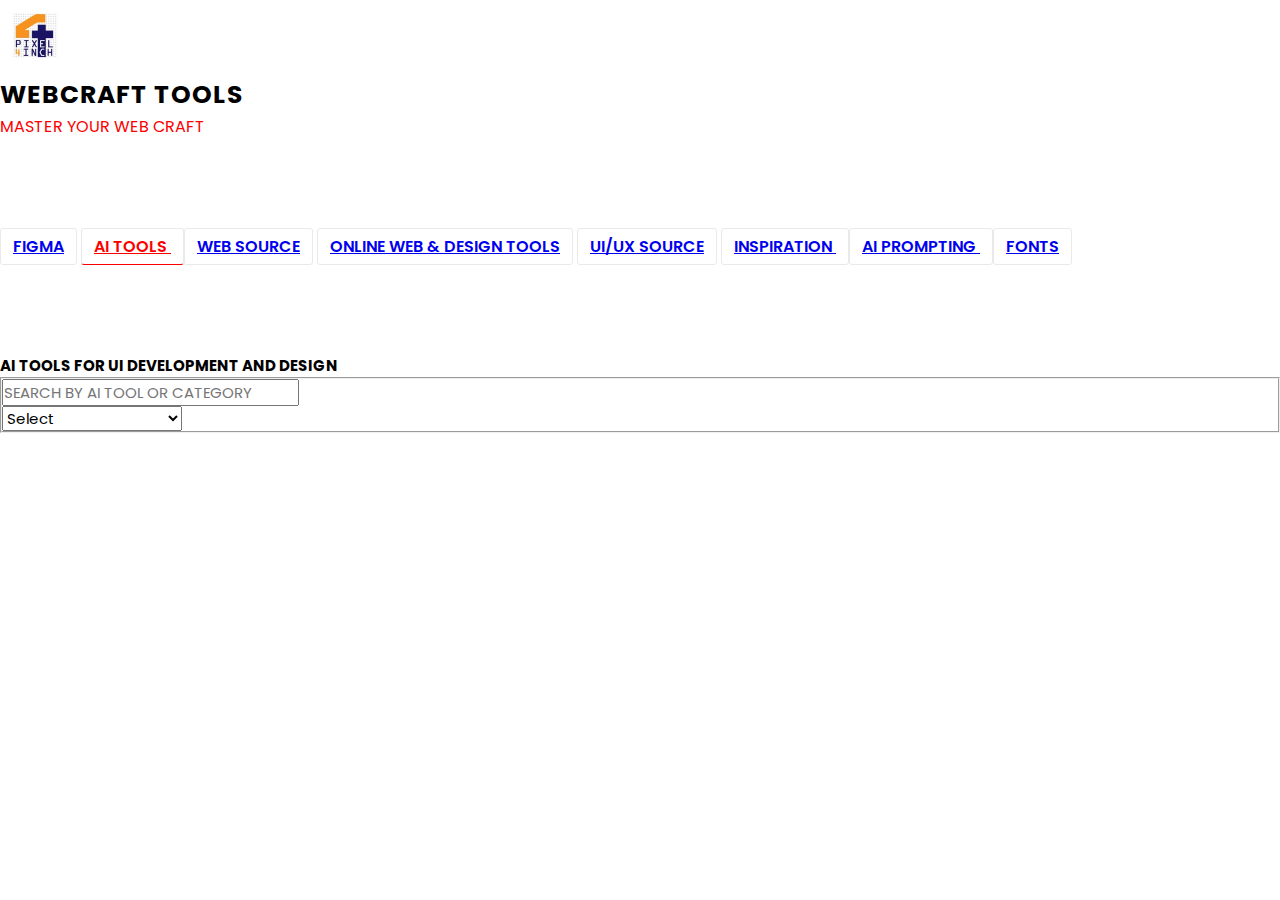
<file: index.html>
<!doctype html>
<html lang="en">

<head>
    <title>WebCraft Tools</title>
    <!-- Required meta tags -->
    <meta charset="utf-8" />
    <meta name="viewport" content="width=device-width, initial-scale=1, shrink-to-fit=no" />
    <!-- Bootstrap CSS v5.2.1 -->
    <link href="https://cdn.jsdelivr.net/npm/bootstrap@5.3.2/dist/css/bootstrap.min.css" rel="stylesheet"
        integrity="sha384-T3c6CoIi6uLrA9TneNEoa7RxnatzjcDSCmG1MXxSR1GAsXEV/Dwwykc2MPK8M2HN" crossorigin="anonymous" />

    <link rel="stylesheet" href="./css/main.css" />
    <style>
        #tubevideo {
            width: calc(100% - 4px);
            height: calc(100% - 5px)/2;
            border-radius: 10px;
            box-shadow: 0px 0px 6px rgba(0, 0, 0, 0.2);
            margin: 0 auto;
        }

        .card {
            width: calc(100% /5);
            padding-top: 15px;
        }

        .card.done {
            border: green solid 3px !important;
        }
    </style>

</head>

<body>
   
    <header-component></header-component>
    

 
        <!-- Fixed navbar -->
       

    <main class=" mt-0 p-2 h-100">

        <div class="d-flex justify-content-start">
            <!-- Nav tabs -->
            
            <!-- Tab panes -->
            <div class="container p-2">
               
                <div class="tab-pane active" id="aitools" role="tabpanel" aria-labelledby="template-tab">
                    <h5 class="text-center fw-bolder my-3">AI TOOLS FOR UI DEVELOPMENT AND DESIGN </h5>
                        <fieldset class="shadow-sm border p-3 my-4 w-100 d-flex justify-content-center align-items-center">
                          
                            <div class="mb-0 " style="flex-grow:1">
                              <input type="text" id="disabledTextInput" class="p-3 rounded-0 form-control w-100" placeholder="SEARCH BY AI TOOL OR CATEGORY">
                            </div>
                            <div class="mb-0">
                                <select id="disabledSelect" class="form-select p-3 rounded-0">
                                    <option>Select</option>
                                </select>
                            </div>
                           
                          </fieldset>
                    <ol class="row mx-4 d-flex justify-content-start align-items-center flex-wrap unorder-list" id="aitoolsblock" style="gap: 0px;">
                    </ol>
                </div>
            </div>
        </div>
    </main>
    <footer>
        <!-- place footer here -->
    </footer>
    <!-- Bootstrap JavaScript Libraries -->
    <script src="https://cdn.jsdelivr.net/npm/@popperjs/core@2.11.8/dist/umd/popper.min.js"
        integrity="sha384-I7E8VVD/ismYTF4hNIPjVp/Zjvgyol6VFvRkX/vR+Vc4jQkC+hVqc2pM8ODewa9r"
        crossorigin="anonymous"></script>
    <script src="https://cdn.jsdelivr.net/npm/bootstrap@5.3.2/dist/js/bootstrap.min.js"
        integrity="sha384-BBtl+eGJRgqQAUMxJ7pMwbEyER4l1g+O15P+16Ep7Q9Q+zqX6gSbd85u4mG4QzX+"
        crossorigin="anonymous"></script>
    <script src="https://code.jquery.com/jquery-3.7.1.js"
        integrity="sha256-eKhayi8LEQwp4NKxN+CfCh+3qOVUtJn3QNZ0TciWLP4=" crossorigin="anonymous"></script>
    
    <script src="./webcomponents/headerComponents.js"></script>
       
       
        <script>
            $(document).ready(function () {
                let originalData = []; // To store original data
            
                // Fetch the JSON data
                $.getJSON("./data/ai.json", function (data) {
                    originalData = data.AITOOLS; // Store the fetched data
                    renderList(originalData); // Render the full list initially
                }).fail(function () {
                    document.write("An error has occurred.");
                });
            
                // Function to render the list
                function renderList(data) {
                    let output = '';
                    $.each(data, function (key, value) {
                        output += `
                            <li class="w-100 border-bottom px-3">
                                
                                <div class="d-flex justify-content-start align-items-start position-relative ">
                                    <a href="${value.weblink}" target="_blank" class="text-dark">${value.title}</a>
                                   
                                </div>
                                <p>${value.description}</p>
                                <span class="badge bg-warning text-dark  p-1 rounded-1" style="margin-bottom: 8px !important;user-select: text;"><small>${value.category}</small></span>
                            </li>
                        `;
                    });
                    $('#aitoolsblock').html(output);
                }
            
                // Function to filter data
                function filterData() {
                    const searchTerm = $('#disabledTextInput').val().toLowerCase(); // Get search term
                    const selectedCategory = $('#disabledSelect').val().toLowerCase(); // Get selected dropdown value
            
                    // Filter the original data based on search term and dropdown selection
                    const filteredData = originalData.filter(item => {
                        const matchesSearch = item.title.toLowerCase().includes(searchTerm) || 
                                              item.category.toLowerCase().includes(searchTerm);
                        const matchesCategory = selectedCategory === "select" || 
                                                item.category.toLowerCase() === selectedCategory;
                        return matchesSearch && matchesCategory;
                    });
            
                    renderList(filteredData); // Render the filtered list
                }
            
                // Event listeners for filtering
                $('#disabledTextInput').on('input', filterData); // Filter when typing in the search box
                $('#disabledSelect').on('change', filterData); // Filter when selecting dropdown
            });
        </script>



        <script>
            // Fetch JSON data and populate select
            fetch('./data/ai.json')
                .then(response => {
                    if (!response.ok) {
                        throw new Error('Network response was not ok');
                    }
                    return response.json();
                })
                .then(data => {
                    populateSelect(data.AITOOLS);
                })
                .catch(error => {
                    console.error('Error fetching JSON:', error);
                });
    
            function populateSelect(items) {
                const selectElement = document.getElementById('disabledSelect');
                const uniqueCategories = [...new Set(items.map(item => item.category))];
    
                uniqueCategories.forEach(category => {
                    const option = document.createElement('option');
                    option.value = category;
                    option.textContent = category;
                    selectElement.appendChild(option);
                });
            }
        </script>
        
</body>



</html>
</file>
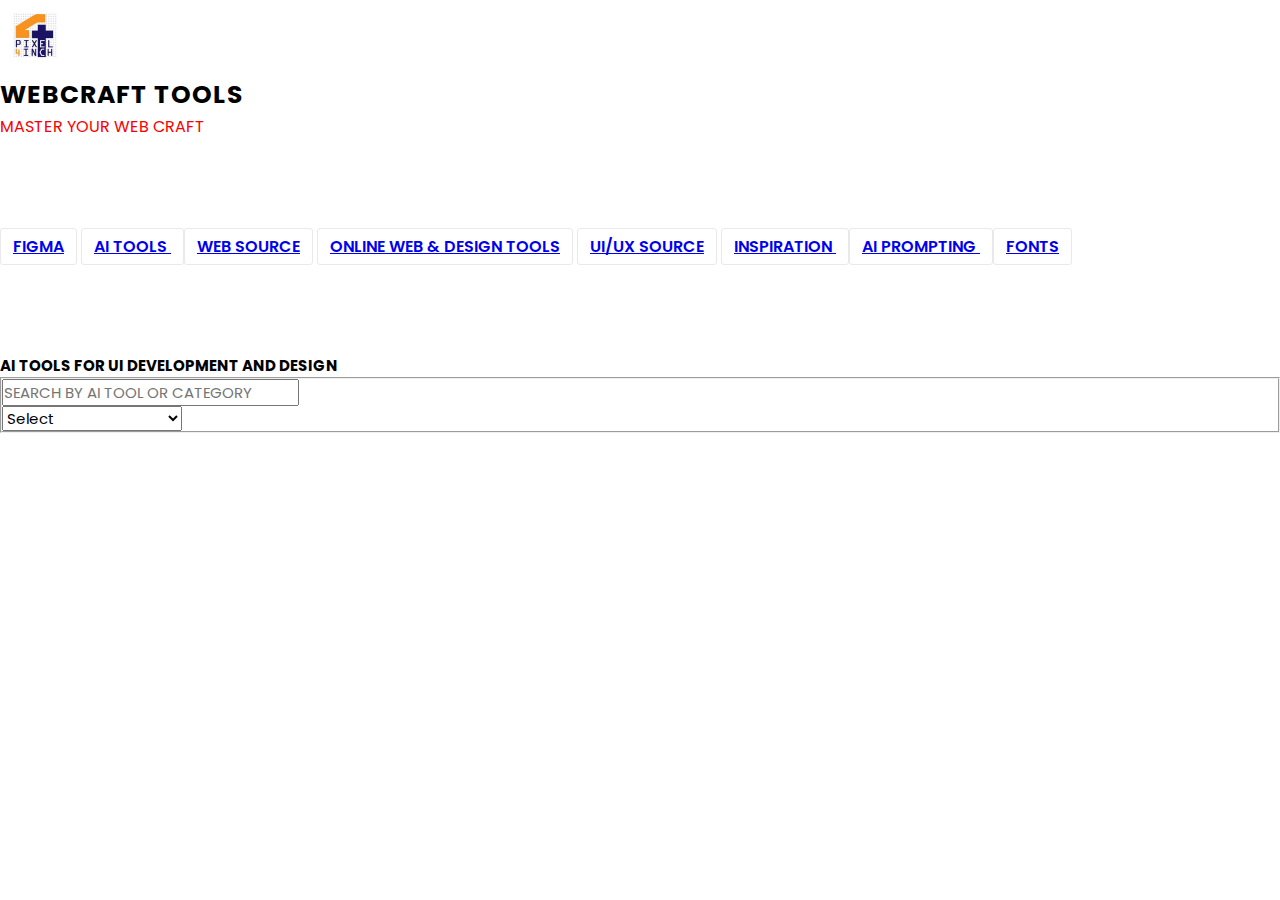
<file: ai.html>
<!doctype html>
<html lang="en">

<head>
    <title>WebCraft Tools</title>
    <!-- Required meta tags -->
    <meta charset="utf-8" />
    <meta name="viewport" content="width=device-width, initial-scale=1, shrink-to-fit=no" />
    <!-- Bootstrap CSS v5.2.1 -->
    <link href="https://cdn.jsdelivr.net/npm/bootstrap@5.3.2/dist/css/bootstrap.min.css" rel="stylesheet"
        integrity="sha384-T3c6CoIi6uLrA9TneNEoa7RxnatzjcDSCmG1MXxSR1GAsXEV/Dwwykc2MPK8M2HN" crossorigin="anonymous" />

    <link rel="stylesheet" href="./css/main.css" />
    <style>
        #tubevideo {
            width: calc(100% - 4px);
            height: calc(100% - 5px)/2;
            border-radius: 10px;
            box-shadow: 0px 0px 6px rgba(0, 0, 0, 0.2);
            margin: 0 auto;
        }

        .card {
            width: calc(100% /5);
            padding-top: 15px;
        }

        .card.done {
            border: green solid 3px !important;
        }
    </style>

</head>

<body>

    <header-component></header-component>



    <!-- Fixed navbar -->


    <main class=" mt-0 p-2 h-100">

        <div class="d-flex justify-content-start">
            <!-- Nav tabs -->

            <!-- Tab panes -->
            <div class="container p-2">

                <div class="tab-pane active" id="aitools" role="tabpanel" aria-labelledby="template-tab">
                    <h5 class="text-center fw-bolder my-3">AI TOOLS FOR UI DEVELOPMENT AND DESIGN </h5>
                    <fieldset class="shadow-sm border p-3 my-4 w-100 d-flex justify-content-center align-items-center">

                        <div class="mb-0 " style="flex-grow:1">
                            <input type="text" id="disabledTextInput" class="p-3 rounded-0 form-control w-100"
                                placeholder="SEARCH BY AI TOOL OR CATEGORY">
                        </div>
                        <div class="mb-0">
                            <select id="disabledSelect" class="form-select p-3 rounded-0">
                                <option>Select</option>
                            </select>
                        </div>

                    </fieldset>
                    <ol class="row d-flex justify-content-between align-items-center flex-wrap unorder-list"
                        id="aitoolsblock" style="gap:10px 0px;">

                    </ol>
                </div>
            </div>
        </div>
    </main>
    <footer>
        <!-- place footer here -->
    </footer>
    <!-- Bootstrap JavaScript Libraries -->
    <script src="https://cdn.jsdelivr.net/npm/@popperjs/core@2.11.8/dist/umd/popper.min.js"
        integrity="sha384-I7E8VVD/ismYTF4hNIPjVp/Zjvgyol6VFvRkX/vR+Vc4jQkC+hVqc2pM8ODewa9r"
        crossorigin="anonymous"></script>
    <script src="https://cdn.jsdelivr.net/npm/bootstrap@5.3.2/dist/js/bootstrap.min.js"
        integrity="sha384-BBtl+eGJRgqQAUMxJ7pMwbEyER4l1g+O15P+16Ep7Q9Q+zqX6gSbd85u4mG4QzX+"
        crossorigin="anonymous"></script>
    <script src="https://code.jquery.com/jquery-3.7.1.js"
        integrity="sha256-eKhayi8LEQwp4NKxN+CfCh+3qOVUtJn3QNZ0TciWLP4=" crossorigin="anonymous"></script>

    <script src="./webcomponents/headerComponents.js"></script>


    <script>
        $(document).ready(function () {
            let originalData = []; // To store original data

            // Fetch the JSON data
            $.getJSON("./data/data.json", function (data) {
                originalData = data.AI; // Store the fetched data
                renderList(originalData); // Render the full list initially
            }).fail(function () {
                document.write("An error has occurred.");
            });

            // Function to render the list
            function renderList(data) {
                let output = '';
                $.each(data, function (key, value) {
                    output += `
                            <li class="col-lg-4 col-md-6 col-12 border-bottom ">
                                 <span class="badge bg-warning text-dark  p-1 rounded-1" style="margin-bottom: 8px !important;user-select: text;"><small>${value.category}</small></span>
                                <div class="border p-2">
                                <div class="  d-flex justify-content-start align-items-start position-relative ">
                                    <a href="${value.weblink}" target="_blank" class="text-dark">${value.title}</a>
                                   
                                </div>
                                <!--p>${value.description}</p-->
                               
                                </div>
                            
                                </li>
                        `;
                });
                $('#aitoolsblock').html(output);
            }

            // Function to filter data
            function filterData() {
                const searchTerm = $('#disabledTextInput').val().toLowerCase(); // Get search term
                const selectedCategory = $('#disabledSelect').val().toLowerCase(); // Get selected dropdown value

                // Filter the original data based on search term and dropdown selection
                const filteredData = originalData.filter(item => {
                    const matchesSearch = item.title.toLowerCase().includes(searchTerm) ||
                        item.category.toLowerCase().includes(searchTerm);
                    const matchesCategory = selectedCategory === "select" ||
                        item.category.toLowerCase() === selectedCategory;
                    return matchesSearch && matchesCategory;
                });

                renderList(filteredData); // Render the filtered list
            }

            // Event listeners for filtering
            $('#disabledTextInput').on('input', filterData); // Filter when typing in the search box
            $('#disabledSelect').on('change', filterData); // Filter when selecting dropdown
        });
    </script>



    <script>
        // Fetch JSON data and populate select
        fetch('./data/data.json')
            .then(response => {
                if (!response.ok) {
                    throw new Error('Network response was not ok');
                }
                return response.json();
            })
            .then(data => {
                populateSelect(data.AI);
            })
            .catch(error => {
                console.error('Error fetching JSON:', error);
            });

        function populateSelect(items) {
            const selectElement = document.getElementById('disabledSelect');
            const uniqueCategories = [...new Set(items.map(item => item.category))];

            uniqueCategories.forEach(category => {
                const option = document.createElement('option');
                option.value = category;
                option.textContent = category;
                selectElement.appendChild(option);
            });
        }
    </script>

</body>



</html>
</file>
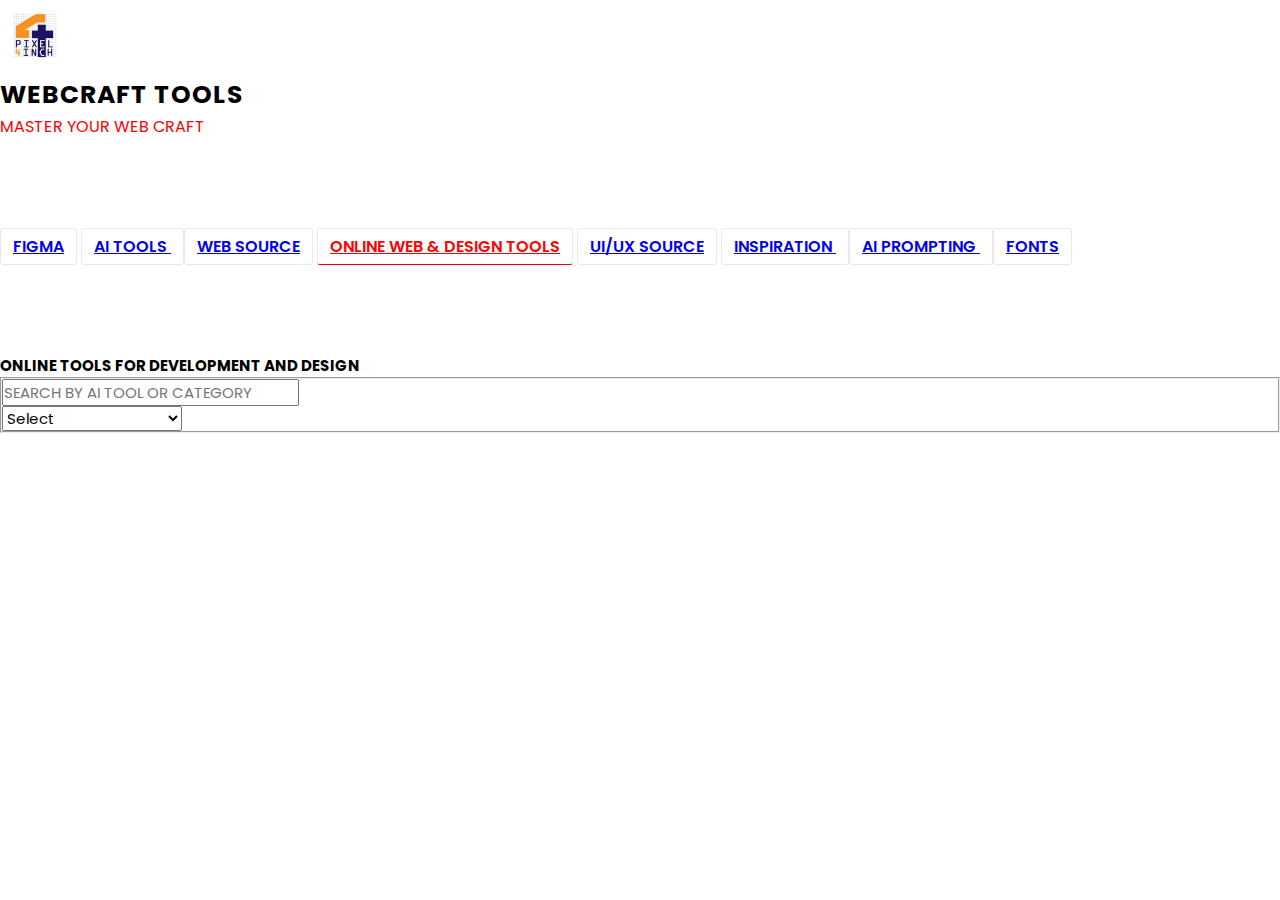
<file: DesignTools.html>
<!doctype html>
<html lang="en">

<head>
    <title>WebCraft Tools</title>
    <!-- Required meta tags -->
    <meta charset="utf-8" />
    <meta name="viewport" content="width=device-width, initial-scale=1, shrink-to-fit=no" />
    <!-- Bootstrap CSS v5.2.1 -->
    <link href="https://cdn.jsdelivr.net/npm/bootstrap@5.3.2/dist/css/bootstrap.min.css" rel="stylesheet"
        integrity="sha384-T3c6CoIi6uLrA9TneNEoa7RxnatzjcDSCmG1MXxSR1GAsXEV/Dwwykc2MPK8M2HN" crossorigin="anonymous" />

    <link rel="stylesheet" href="./css/main.css" />
    <style>
        #tubevideo {
            width: calc(100% - 4px);
            height: calc(100% - 5px)/2;
            border-radius: 10px;
            box-shadow: 0px 0px 6px rgba(0, 0, 0, 0.2);
            margin: 0 auto;
        }

        .card {
            width: calc(100% /5);
            padding-top: 15px;
        }

        .card.done {
            border: green solid 3px !important;
        }
    </style>


   
    

</head>

<body>
   
    <header-component></header-component>
    

 
        <!-- Fixed navbar -->
       

    <main class=" mt-0 p-2 h-100">

        <div class="d-flex justify-content-start">
            <!-- Nav tabs -->
            
            <!-- Tab panes -->
            <div class="container p-2">
               
                <div class="tab-pane active" id="aitools" role="tabpanel" aria-labelledby="template-tab">
                    <h5 class="text-center fw-bolder my-3">ONLINE TOOLS FOR DEVELOPMENT AND DESIGN </h5>
                    
                   
                        <fieldset class="shadow-sm border p-3 my-4 w-100 d-flex justify-content-center align-items-center">
                          
                            <div class="mb-0 " style="flex-grow:1">
                              <input type="text" id="disabledTextInput" class="p-3 rounded-0 form-control w-100" placeholder="SEARCH BY AI TOOL OR CATEGORY">
                            </div>
                            <div class="mb-0">
                              
                                <select id="disabledSelect" class="form-select p-3 rounded-0">
                                    <option>Select</option>
                                </select>
                            </div>
                           
                          </fieldset>
                   
                    
                    <ol class="row mx-4 d-flex justify-content-start align-items-center flex-wrap unorder-list" id="aitoolsblock" style="gap: 0px;">
                    </ol>
                </div>
            </div>
        </div>
    </main>
    <footer>
        <!-- place footer here -->
    </footer>
    <!-- Bootstrap JavaScript Libraries -->
    <script src="https://cdn.jsdelivr.net/npm/@popperjs/core@2.11.8/dist/umd/popper.min.js"
        integrity="sha384-I7E8VVD/ismYTF4hNIPjVp/Zjvgyol6VFvRkX/vR+Vc4jQkC+hVqc2pM8ODewa9r"
        crossorigin="anonymous"></script>
    <script src="https://cdn.jsdelivr.net/npm/bootstrap@5.3.2/dist/js/bootstrap.min.js"
        integrity="sha384-BBtl+eGJRgqQAUMxJ7pMwbEyER4l1g+O15P+16Ep7Q9Q+zqX6gSbd85u4mG4QzX+"
        crossorigin="anonymous"></script>
    <script src="https://code.jquery.com/jquery-3.7.1.js"
        integrity="sha256-eKhayi8LEQwp4NKxN+CfCh+3qOVUtJn3QNZ0TciWLP4=" crossorigin="anonymous"></script>
    
    <script src="./webcomponents/headerComponents.js"></script>
       
       
        <script>
            $(document).ready(function () {
                let originalData = []; // To store original data
            
                // Fetch the JSON data
                $.getJSON("./data/design.json", function (data) {
                    originalData = data.DESIGNTOOLS; // Store the fetched data
                    renderList(originalData); // Render the full list initially
                }).fail(function () {
                    document.write("An error has occurred.");
                });
            
                // Function to render the list
                function renderList(data) {
                    let output = '';
                    $.each(data, function (key, value) {
                        output += `
                            <li class="w-100 border-bottom px-3">
                                
                                <div class="d-flex justify-content-start align-items-start position-relative">
                                    <a href="${value.weblink}" target="_blank" class="text-dark">${value.title}</a>
                                </div>
                                <p>${value.description}</p>
                                <span class="badge bg-warning text-dark  p-1 rounded-1" style="margin-bottom: 8px !important;user-select: text;"><small>${value.category}</small></span>
                            </li>
                        `;
                    });
                    $('#aitoolsblock').html(output);
                }
            
                // Function to filter data
                function filterData() {
                    const searchTerm = $('#disabledTextInput').val().toLowerCase(); // Get search term
                    const selectedCategory = $('#disabledSelect').val().toLowerCase(); // Get selected dropdown value
            
                    // Filter the original data based on search term and dropdown selection
                    const filteredData = originalData.filter(item => {
                        const matchesSearch = item.title.toLowerCase().includes(searchTerm) || 
                                              item.category.toLowerCase().includes(searchTerm);
                        const matchesCategory = selectedCategory === "select" || 
                                                item.category.toLowerCase() === selectedCategory;
                        return matchesSearch && matchesCategory;
                    });
            
                    renderList(filteredData); // Render the filtered list
                }
            
                // Event listeners for filtering
                $('#disabledTextInput').on('input', filterData); // Filter when typing in the search box
                $('#disabledSelect').on('change', filterData); // Filter when selecting dropdown
            });
        </script>



        <script>
            // Fetch JSON data and populate select
            fetch('./data/design.json')
                .then(response => {
                    if (!response.ok) {
                        throw new Error('Network response was not ok');
                    }
                    return response.json();
                })
                .then(data => {
                    populateSelect(data.DESIGNTOOLS);
                })
                .catch(error => {
                    console.error('Error fetching JSON:', error);
                });
    
            function populateSelect(items) {
                const selectElement = document.getElementById('disabledSelect');
                const uniqueCategories = [...new Set(items.map(item => item.category))];
    
                uniqueCategories.forEach(category => {
                    const option = document.createElement('option');
                    option.value = category;
                    option.textContent = category;
                    selectElement.appendChild(option);
                });
            }
        </script>


        


</body>



</html>
</file>
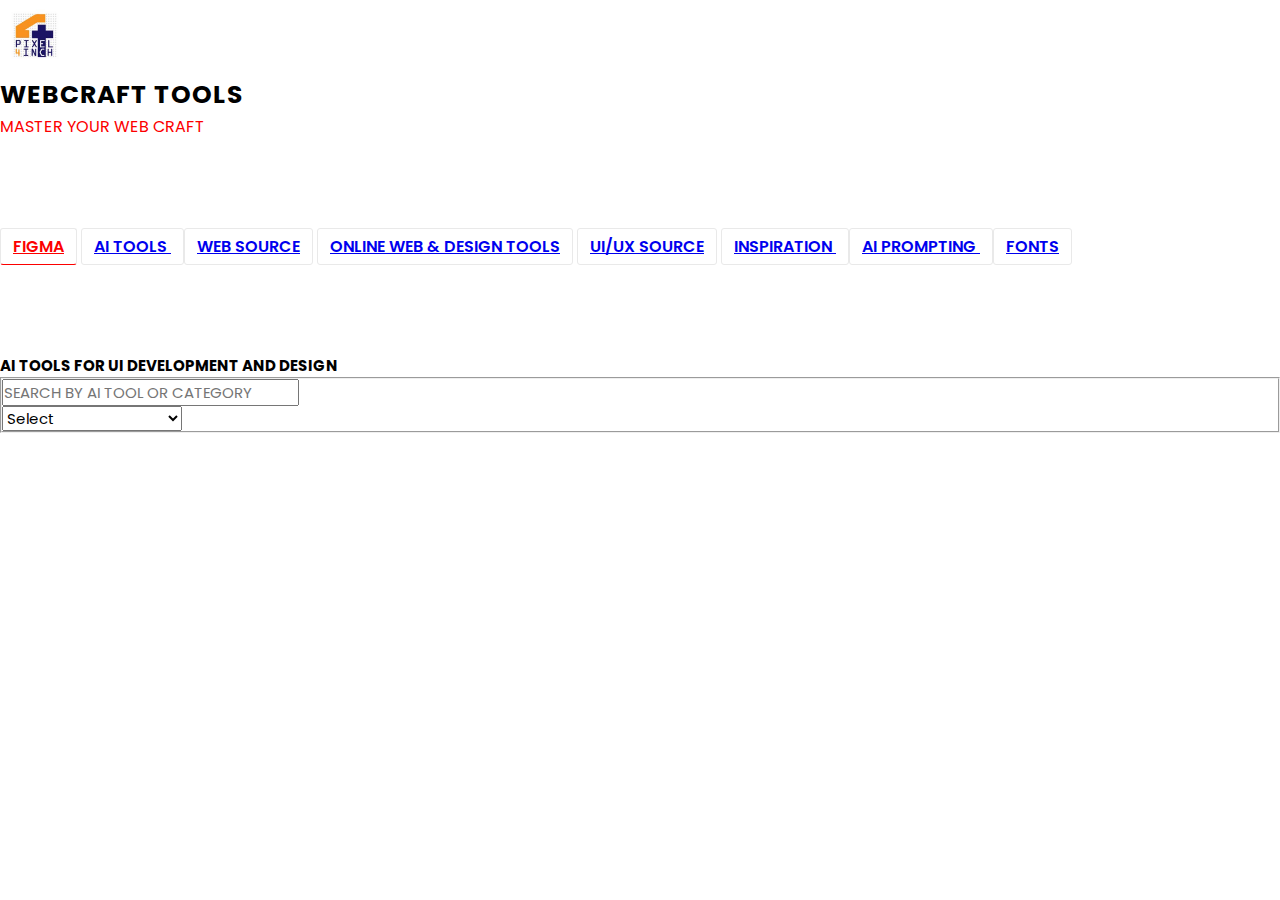
<file: figma.html>
<!doctype html>
<html lang="en">

<head>
    <title>WebCraft Tools</title>
    <!-- Required meta tags -->
    <meta charset="utf-8" />
    <meta name="viewport" content="width=device-width, initial-scale=1, shrink-to-fit=no" />
    <!-- Bootstrap CSS v5.2.1 -->
    <link href="https://cdn.jsdelivr.net/npm/bootstrap@5.3.2/dist/css/bootstrap.min.css" rel="stylesheet"
        integrity="sha384-T3c6CoIi6uLrA9TneNEoa7RxnatzjcDSCmG1MXxSR1GAsXEV/Dwwykc2MPK8M2HN" crossorigin="anonymous" />

    <link rel="stylesheet" href="./css/main.css" />
    <style>
        #tubevideo {
            width: calc(100% - 4px);
            height: calc(100% - 5px)/2;
            border-radius: 10px;
            box-shadow: 0px 0px 6px rgba(0, 0, 0, 0.2);
            margin: 0 auto;
        }

        .card {
            width: calc(100% /5);
            padding-top: 15px;
        }

        .card.done {
            border: green solid 3px !important;
        }
    </style>

</head>

<body>
   
    <header-component></header-component>
    

 
        <!-- Fixed navbar -->
       

    <main class=" mt-0 p-2 h-100">

        <div class="d-flex justify-content-start">
            <!-- Nav tabs -->
            
            <!-- Tab panes -->
            <div class="container p-2">
               
                <div class="tab-pane active" id="aitools" role="tabpanel" aria-labelledby="template-tab">
                    <h5 class="text-center fw-bolder my-3">AI TOOLS FOR UI DEVELOPMENT AND DESIGN </h5>
                    
                   
                        <fieldset class="shadow-sm border p-3 my-4 w-100 d-flex justify-content-center align-items-center">
                          
                            <div class="mb-0 " style="flex-grow:1">
                              <input type="text" id="disabledTextInput" class="p-3 rounded-0 form-control w-100" placeholder="SEARCH BY AI TOOL OR CATEGORY">
                            </div>
                            <div class="mb-0">
                              
                                <select id="disabledSelect" class="form-select p-3 rounded-0">
                                    <option>Select</option>
                                </select>
                            </div>
                           
                          </fieldset>
                   
                    
                    <ol class="row mx-4 d-flex justify-content-start align-items-center flex-wrap unorder-list" id="aitoolsblock" style="gap: 0px;">
                    </ol>
                </div>
            </div>
        </div>
    </main>
    <footer>
        <!-- place footer here -->
    </footer>
    <!-- Bootstrap JavaScript Libraries -->
    <script src="https://cdn.jsdelivr.net/npm/@popperjs/core@2.11.8/dist/umd/popper.min.js"
        integrity="sha384-I7E8VVD/ismYTF4hNIPjVp/Zjvgyol6VFvRkX/vR+Vc4jQkC+hVqc2pM8ODewa9r"
        crossorigin="anonymous"></script>
    <script src="https://cdn.jsdelivr.net/npm/bootstrap@5.3.2/dist/js/bootstrap.min.js"
        integrity="sha384-BBtl+eGJRgqQAUMxJ7pMwbEyER4l1g+O15P+16Ep7Q9Q+zqX6gSbd85u4mG4QzX+"
        crossorigin="anonymous"></script>
    <script src="https://code.jquery.com/jquery-3.7.1.js"
        integrity="sha256-eKhayi8LEQwp4NKxN+CfCh+3qOVUtJn3QNZ0TciWLP4=" crossorigin="anonymous"></script>
    
    <script src="./webcomponents/headerComponents.js"></script>
       
       
        <script>
            $(document).ready(function () {
                let originalData = []; // To store original data
            
                // Fetch the JSON data
                $.getJSON("./data/figma.json", function (data) {
                    originalData = data.FIGMATOOLS; // Store the fetched data
                    renderList(originalData); // Render the full list initially
                }).fail(function () {
                    document.write("An error has occurred.");
                });
            
                // Function to render the list
                function renderList(data) {
                    let output = '';
                    $.each(data, function (key, value) {
                        output += `
                            <li class="w-100 border-bottom px-3">
                                
                                <div class="d-flex justify-content-start align-items-start position-relative ">
                                    <a href="${value.weblink}" target="_blank" class="text-dark">${value.title}</a>
                                   
                                </div>
                                <p>${value.description}</p>
                                <span class="badge bg-warning text-dark  p-1 rounded-1" style="margin-bottom: 8px !important;user-select: text;"><small>${value.category}</small></span>
                            </li>
                        `;
                    });
                    $('#aitoolsblock').html(output);
                }
            
                // Function to filter data
                function filterData() {
                    const searchTerm = $('#disabledTextInput').val().toLowerCase(); // Get search term
                    const selectedCategory = $('#disabledSelect').val().toLowerCase(); // Get selected dropdown value
            
                    // Filter the original data based on search term and dropdown selection
                    const filteredData = originalData.filter(item => {
                        const matchesSearch = item.title.toLowerCase().includes(searchTerm) || 
                                              item.category.toLowerCase().includes(searchTerm);
                        const matchesCategory = selectedCategory === "select" || 
                                                item.category.toLowerCase() === selectedCategory;
                        return matchesSearch && matchesCategory;
                    });
            
                    renderList(filteredData); // Render the filtered list
                }
            
                // Event listeners for filtering
                $('#disabledTextInput').on('input', filterData); // Filter when typing in the search box
                $('#disabledSelect').on('change', filterData); // Filter when selecting dropdown
            });
        </script>



        <script>
            // Fetch JSON data and populate select
            fetch('./data/figma.json')
                .then(response => {
                    if (!response.ok) {
                        throw new Error('Network response was not ok');
                    }
                    return response.json();
                })
                .then(data => {
                    populateSelect(data.FIGMATOOLS);
                })
                .catch(error => {
                    console.error('Error fetching JSON:', error);
                });
    
            function populateSelect(items) {
                const selectElement = document.getElementById('disabledSelect');
                const uniqueCategories = [...new Set(items.map(item => item.category))];
    
                uniqueCategories.forEach(category => {
                    const option = document.createElement('option');
                    option.value = category;
                    option.textContent = category;
                    selectElement.appendChild(option);
                });
            }
        </script>


     
        
</body>



</html>
</file>
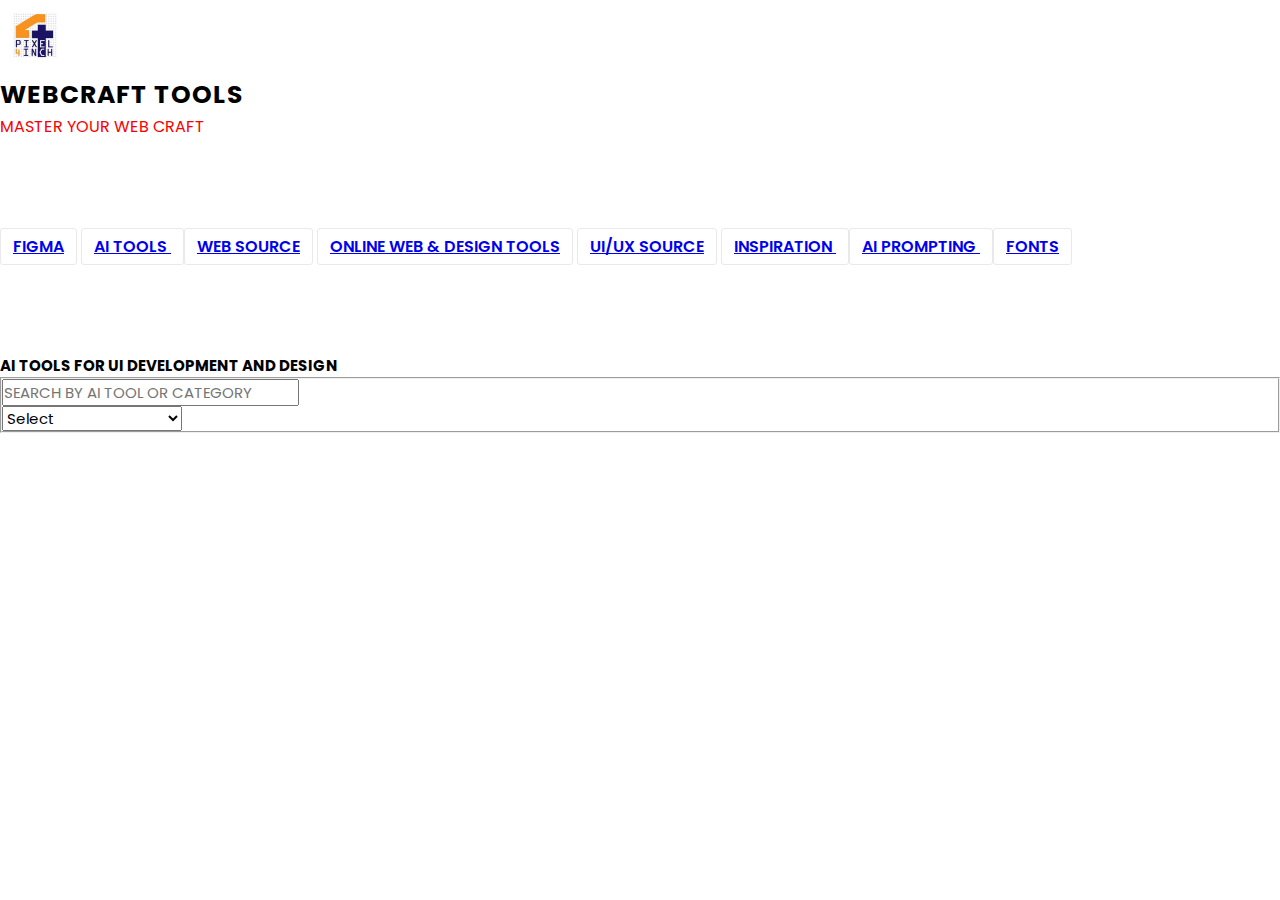
<file: img.html>
<!doctype html>
<html lang="en">

<head>
    <title>WebCraft Tools</title>
    <!-- Required meta tags -->
    <meta charset="utf-8" />
    <meta name="viewport" content="width=device-width, initial-scale=1, shrink-to-fit=no" />
    <!-- Bootstrap CSS v5.2.1 -->
    <link href="https://cdn.jsdelivr.net/npm/bootstrap@5.3.2/dist/css/bootstrap.min.css" rel="stylesheet"
        integrity="sha384-T3c6CoIi6uLrA9TneNEoa7RxnatzjcDSCmG1MXxSR1GAsXEV/Dwwykc2MPK8M2HN" crossorigin="anonymous" />

    <link rel="stylesheet" href="./css/main.css" />
    <style>
        #tubevideo {
            width: calc(100% - 4px);
            height: calc(100% - 5px)/2;
            border-radius: 10px;
            box-shadow: 0px 0px 6px rgba(0, 0, 0, 0.2);
            margin: 0 auto;
        }

        .card {
            width: calc(100% /5);
            padding-top: 15px;
        }

        .card.done {
            border: green solid 3px !important;
        }
    </style>

</head>

<body>

    <header-component></header-component>



    <!-- Fixed navbar -->


    <main class=" mt-0 p-2 h-100">

        <div class="d-flex justify-content-start">
            <!-- Nav tabs -->

            <!-- Tab panes -->
            <div class="container p-2">

                <div class="tab-pane active" id="aitools" role="tabpanel" aria-labelledby="template-tab">
                    <h5 class="text-center fw-bolder my-3">AI TOOLS FOR UI DEVELOPMENT AND DESIGN </h5>
                    <fieldset class="shadow-sm border p-3 my-4 w-100 d-flex justify-content-center align-items-center">

                        <div class="mb-0 " style="flex-grow:1">
                            <input type="text" id="disabledTextInput" class="p-3 rounded-0 form-control w-100"
                                placeholder="SEARCH BY AI TOOL OR CATEGORY">
                        </div>
                        <div class="mb-0">
                            <select id="disabledSelect" class="form-select p-3 rounded-0">
                                <option>Select</option>
                            </select>
                        </div>

                    </fieldset>
                    <ol class="row d-flex justify-content-between align-items-center flex-wrap unorder-list"
                        id="aitoolsblock" style="gap:10px 0px;">

                    </ol>
                </div>
            </div>
        </div>
    </main>
    <footer>
        <!-- place footer here -->
    </footer>
    <!-- Bootstrap JavaScript Libraries -->
    <script src="https://cdn.jsdelivr.net/npm/@popperjs/core@2.11.8/dist/umd/popper.min.js"
        integrity="sha384-I7E8VVD/ismYTF4hNIPjVp/Zjvgyol6VFvRkX/vR+Vc4jQkC+hVqc2pM8ODewa9r"
        crossorigin="anonymous"></script>
    <script src="https://cdn.jsdelivr.net/npm/bootstrap@5.3.2/dist/js/bootstrap.min.js"
        integrity="sha384-BBtl+eGJRgqQAUMxJ7pMwbEyER4l1g+O15P+16Ep7Q9Q+zqX6gSbd85u4mG4QzX+"
        crossorigin="anonymous"></script>
    <script src="https://code.jquery.com/jquery-3.7.1.js"
        integrity="sha256-eKhayi8LEQwp4NKxN+CfCh+3qOVUtJn3QNZ0TciWLP4=" crossorigin="anonymous"></script>

    <script src="./webcomponents/headerComponents.js"></script>


    <script>
        $(document).ready(function () {
            let originalData = []; // To store original data

            // Fetch the JSON data
            $.getJSON("./data/data.json", function (data) {
                originalData = data.IMAGES; // Store the fetched data
                renderList(originalData); // Render the full list initially
            }).fail(function () {
                document.write("An error has occurred.");
            });

            // Function to render the list
            function renderList(data) {
                let output = '';
                $.each(data, function (key, value) {
                    output += `
                            <li class="col-lg-4 col-md-6 col-12 border-bottom ">
                                 <span class="badge bg-warning text-dark  p-1 rounded-1" style="margin-bottom: 8px !important;user-select: text;"><small>${value.category}</small></span>
                                <div class="border p-2">
                                <div class="  d-flex justify-content-start align-items-start position-relative ">
                                    <a href="${value.weblink}" target="_blank" class="text-dark">${value.title}</a>
                                   
                                </div>
                                <!--p>${value.description}</p-->
                               
                                </div>
                            
                                </li>
                        `;
                });
                $('#aitoolsblock').html(output);
            }

            // Function to filter data
            function filterData() {
                const searchTerm = $('#disabledTextInput').val().toLowerCase(); // Get search term
                const selectedCategory = $('#disabledSelect').val().toLowerCase(); // Get selected dropdown value

                // Filter the original data based on search term and dropdown selection
                const filteredData = originalData.filter(item => {
                    const matchesSearch = item.title.toLowerCase().includes(searchTerm) ||
                        item.category.toLowerCase().includes(searchTerm);
                    const matchesCategory = selectedCategory === "select" ||
                        item.category.toLowerCase() === selectedCategory;
                    return matchesSearch && matchesCategory;
                });

                renderList(filteredData); // Render the filtered list
            }

            // Event listeners for filtering
            $('#disabledTextInput').on('input', filterData); // Filter when typing in the search box
            $('#disabledSelect').on('change', filterData); // Filter when selecting dropdown
        });
    </script>



    <script>
        // Fetch JSON data and populate select
        fetch('./data/data.json')
            .then(response => {
                if (!response.ok) {
                    throw new Error('Network response was not ok');
                }
                return response.json();
            })
            .then(data => {
                populateSelect(data.IMAGES);
            })
            .catch(error => {
                console.error('Error fetching JSON:', error);
            });

        function populateSelect(items) {
            const selectElement = document.getElementById('disabledSelect');
            const uniqueCategories = [...new Set(items.map(item => item.category))];

            uniqueCategories.forEach(category => {
                const option = document.createElement('option');
                option.value = category;
                option.textContent = category;
                selectElement.appendChild(option);
            });
        }
    </script>

</body>



</html>
</file>
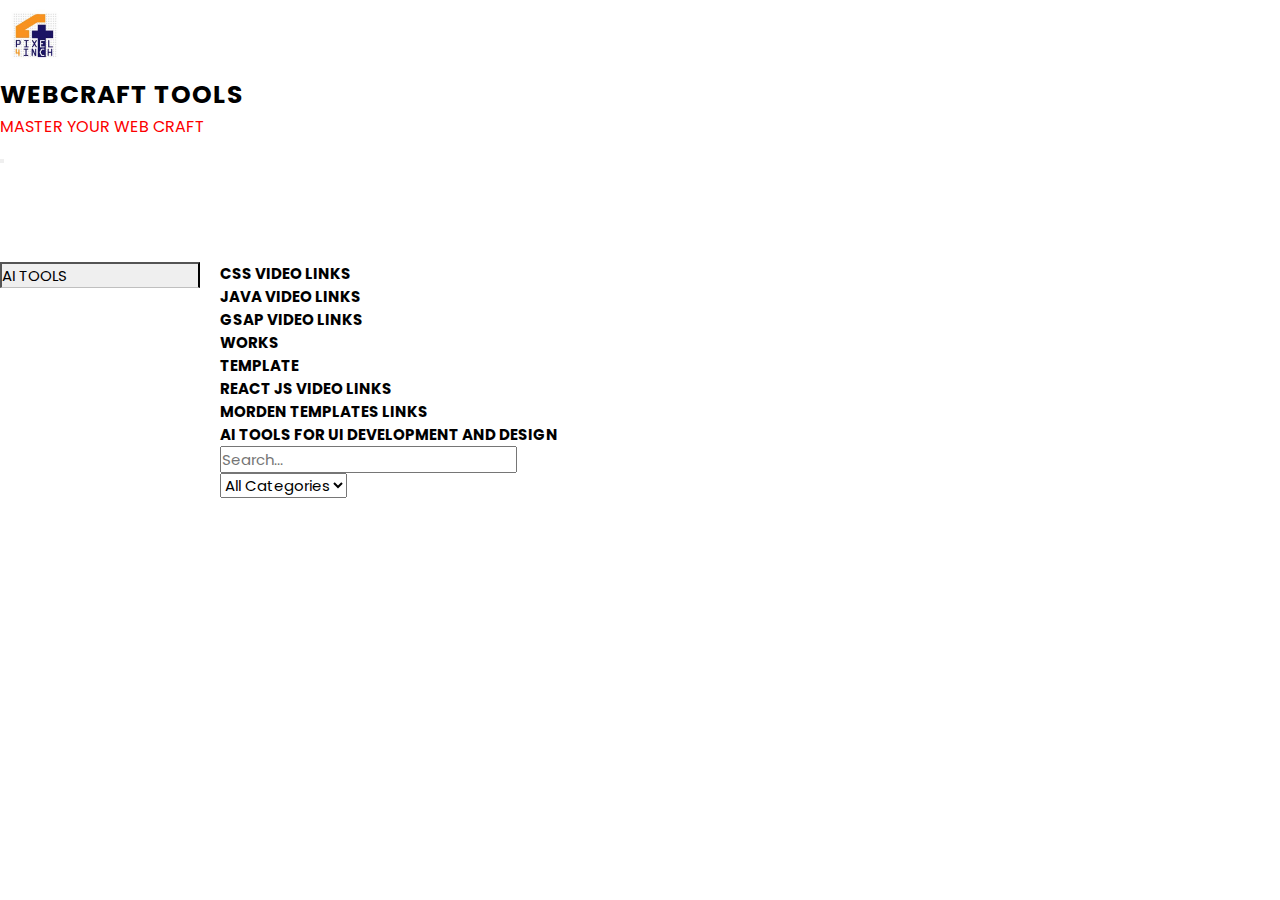
<file: index_old.html>
<!doctype html>
<html lang="en">

<head>
    <title>WebCraft Tools</title>
    <!-- Required meta tags -->
    <meta charset="utf-8" />
    <meta name="viewport" content="width=device-width, initial-scale=1, shrink-to-fit=no" />
    <!-- Bootstrap CSS v5.2.1 -->
    <link href="https://cdn.jsdelivr.net/npm/bootstrap@5.3.2/dist/css/bootstrap.min.css" rel="stylesheet"
        integrity="sha384-T3c6CoIi6uLrA9TneNEoa7RxnatzjcDSCmG1MXxSR1GAsXEV/Dwwykc2MPK8M2HN" crossorigin="anonymous" />

    <link rel="stylesheet" href="./css/main.css" />
    <style>
        #tubevideo {
            width: calc(100% - 4px);
            height: calc(100% - 5px)/2;
            border-radius: 10px;
            box-shadow: 0px 0px 6px rgba(0, 0, 0, 0.2);
            margin: 0 auto;
        }

        .card {
            width: calc(100% /5);
            padding-top: 15px;
        }

        .card.done {
            border: green solid 3px !important;
        }
    </style>

</head>

<body>
    <header class="shadow-sm fixed-top  bg-light px-3">
        <nav class="navbar navbar-expand-md d-flex">
            <a class="navbar-brand" href="#"><img src="./images/pixel4inch.jpg" class="brand" /></a>

            <div class=" text-center" style="flex-grow:1">
                <h4 class="text-center my-0 "> WebCraft Tools </h4>
                <P>Master Your Web Craft</P>
            </div>


            <button class="navbar-toggler" type="button" data-toggle="collapse" data-target="#navbarCollapse"
                aria-controls="navbarCollapse" aria-expanded="false" aria-label="Toggle navigation">
                <span class="navbar-toggler-icon"></span>
            </button>
        </nav>
    </header>
    <main class="  p-2 h-100">

        <div class="d-flex justify-content-start">
            <!-- Nav tabs -->
            <div class="sidebar shadow-sm bg-light pt-3 ">
                <ul class="nav nav-tabs d-flex justify-content-start flex-column nav-tab-custome" id="myTab"
                    role="tablist">
                    <!--li class="nav-item" role="presentation">
                        <button class="nav-link active text-uppercase fw-bolder" id="css-tab" data-bs-toggle="tab"
                            data-bs-target="#css" type="button" role="tab" aria-controls="css" aria-selected="true">
                            Css
                        </button>
                    </!--li>
                    <li class="nav-item" role="presentation">
                        <button class="nav-link text-uppercase fw-bolder" id="Java-tab" data-bs-toggle="tab"
                            data-bs-target="#Java" type="button" role="tab" aria-controls="Java" aria-selected="false">
                            Java
                        </button>
                    </li>
                    <li class="nav-item" role="presentation">
                        <button class="nav-link text-uppercase fw-bolder" id="Gsap-tab" data-bs-toggle="tab"
                            data-bs-target="#Gsap" type="button" role="tab" aria-controls="Gsap" aria-selected="false">
                            Gsap
                        </button>
                    </li>
                    <li class="nav-item" role="presentation">
                        <button class="nav-link text-uppercase fw-bolder" id="Templates-tab" data-bs-toggle="tab"
                            data-bs-target="#Templates" type="button" role="tab" aria-controls="Templates"
                            aria-selected="false">
                            Templates
                        </button>
                    </li>
                    <li class="nav-item" role="presentation">
                        <button class="nav-link text-uppercase fw-bolder" id="Works-tab" data-bs-toggle="tab"
                            data-bs-target="#Works" type="button" role="tab" aria-controls="Works"
                            aria-selected="false">
                            Works
                        </button>
                    </li>
                    <li class="nav-item" role="presentation">
                        <button class="nav-link text-uppercase fw-bolder" id="Reactjs-tab" data-bs-toggle="tab"
                            data-bs-target="#Reactjs" type="button" role="tab" aria-controls="Works"
                            aria-selected="false">
                            React Js
                        </button>
                    </li>

                    <li-- class="nav-item" role="presentation">
                        <button class="nav-link text-uppercase fw-bolder" id="moderntemplate-tab" data-bs-toggle="tab"
                            data-bs-target="#mordentemplates" type="button" role="tab" aria-controls="Works"
                            aria-selected="false">
                            Morden Templates
                        </button>
                    </li-->
                    <li class="nav-item" role="presentation">
                        <button class="nav-link text-uppercase fw-bolder" id="aitools-tab" data-bs-toggle="tab"
                            data-bs-target="#aitools" type="button" role="tab" aria-controls="Works"
                            aria-selected="false">
                            AI TOOLS
                        </button>
                    </li>
                </ul>
            </div>
            <!-- Tab panes -->
            <div class="tab-content p-2">
                <!--CSS TAB PANEL-->
                <div class=" tab-pane " id="css" role="tabpanel" aria-labelledby="css-tab">
                    <h5 class="text-center fw-bolder my-3">CSS VIDEO LINKS</h5>
                    <div class="row mx-2 d-flex justify-content-start aling-items-center flex-wrap" id="cssblock"
                        style="gap: 0px;">
                    </div>
                </div>
                <!--JAVA TAB PANEL-->
                <div class="tab-pane" id="Java" role="tabpanel" aria-labelledby="Java-tab">
                    <h5 class="text-center fw-bolder my-3">JAVA VIDEO LINKS</h5>
                    <div class="row mx-2 d-flex justify-content-start aling-items-center flex-wrap" id="javablock"
                        style="gap: 0px;">
                    </div>
                </div>
                <div class="tab-pane" id="Gsap" role="tabpanel" aria-labelledby="Gsap-tab">
                    <h5 class="text-center fw-bolder my-3">GSAP VIDEO LINKS</h5>
                    <div class="row mx-2 d-flex justify-content-start aling-items-center flex-wrap" id="gsapblock"
                        style="gap: 0px;">
                    </div>
                </div>
                <!--CSS WORK PANEL-->
                <div class="tab-pane" id="Works" role="tabpanel" aria-labelledby="Works-tab">
                    <h5 class="text-center fw-bolder my-3">WORKS </h5>
                    <div class="row mx-2 d-flex justify-content-start aling-items-center flex-wrap" id="workblock"
                        style="gap: 0px;">
                    </div>
                </div>
                <!--TEMPLATE TAB PANEL-->
                <div class="tab-pane" id="Templates" role="tabpanel" aria-labelledby="template-tab">
                    <h5 class="text-center fw-bolder my-3">TEMPLATE </h5>
                    <div class="row mx-2 d-flex justify-content-start aling-items-center flex-wrap" id="templateblock"
                        style="gap: 0px;">
                    </div>
                </div>
                <!--REACT TAB PANEL-->
                <div class="tab-pane" id="Reactjs" role="tabpanel" aria-labelledby="template-tab">
                    <h5 class="text-center fw-bolder my-3">REACT JS VIDEO LINKS </h5>
                    <div class="row mx-2 d-flex justify-content-start aling-items-center flex-wrap" id="reactjsblock"
                        style="gap: 0px;">
                    </div>
                </div>

                <!--WEB PLANING TAB PANEL-->
                <div class="tab-pane" id="mordentemplates" role="tabpanel" aria-labelledby="template-tab">
                    <h5 class="text-center fw-bolder my-3">MORDEN TEMPLATES LINKS </h5>
                    <ol class="row mx-2 d-flex justify-content-start aling-items-center flex-wrap unorder-list"
                        id="mordentemplatesblock" style="gap: 0px;">
                    </ol>
                </div>

                <!--WEB PLANING TAB PANEL-->
                <div class="tab-pane active" id="aitools" role="tabpanel" aria-labelledby="template-tab">
                    <h5 class="text-center fw-bolder my-3">AI TOOLS FOR UI DEVELOPMENT AND DESIGN </h5>
                    
                    <div class="d-flex justify-content-center align-items-center">
                        <div class="searchbarblock">
                            <input type="text" class="form-control" id="exampleFormControlInput1" placeholder="Search...">
                        </div>
                        <div class="dropdown w-10">
                            <select class="form-control w-100" id="exampleFormControlSelect1">
                                <option value="all">All Categories</option>
                                <option value="sitemap">Sitemap</option>
                                <option value="script">Script</option>
                                <option value="image">Image</option>
                            </select>
                        </div>
                    </div>
                    
                    <ol class="row mx-2 d-flex justify-content-start align-items-center flex-wrap unorder-list" id="aitoolsblock" style="gap: 0px;">
                    </ol>


                </div>
            </div>
        </div>
    </main>
    <footer>
        <!-- place footer here -->
    </footer>
    <!-- Bootstrap JavaScript Libraries -->
    <script src="https://cdn.jsdelivr.net/npm/@popperjs/core@2.11.8/dist/umd/popper.min.js"
        integrity="sha384-I7E8VVD/ismYTF4hNIPjVp/Zjvgyol6VFvRkX/vR+Vc4jQkC+hVqc2pM8ODewa9r"
        crossorigin="anonymous"></script>
    <script src="https://cdn.jsdelivr.net/npm/bootstrap@5.3.2/dist/js/bootstrap.min.js"
        integrity="sha384-BBtl+eGJRgqQAUMxJ7pMwbEyER4l1g+O15P+16Ep7Q9Q+zqX6gSbd85u4mG4QzX+"
        crossorigin="anonymous"></script>
    <script src="https://code.jquery.com/jquery-3.7.1.js"
        integrity="sha256-eKhayi8LEQwp4NKxN+CfCh+3qOVUtJn3QNZ0TciWLP4=" crossorigin="anonymous"></script>
    <script>
        $(document).ready(function () {
            function loadData(elementId) {
                $.getJSON("data/data.json", function (data) {
                    var output = '';
        
                    // Generate HTML for all categories
                    $.each(data, function (index, value) {
                        output += `
                        <li class="w-100 border-bottom item" data-category="${value.category.toLowerCase()}" data-title="${value.title.toLowerCase()}">
                            <a href="${value.weblink}" target="_blank" class="template-link">${value.title}</a>
                            <p>${value.description}</p>
                        </li>`;
                    });
        
                    // Populate the list with all items
                    $('#' + elementId).html(output);
        
                    // Trigger filter once data is loaded
                    filterItems();
                }).fail(function (jqXHR, textStatus, errorThrown) {
                    console.log("Error: " + textStatus + " - " + errorThrown);
                    $('#' + elementId).html("<p>An error has occurred while loading the data.</p>");
                });
            }
        
            // Function to filter items based on search and dropdown
            function filterItems() {
                var searchValue = $('#exampleFormControlInput1').val().toLowerCase();
                var selectedCategory = $('#exampleFormControlSelect1').val().toLowerCase();
        
                // Loop through all items and hide/show based on filters
                $('#aitoolsblock .item').each(function () {
                    var title = $(this).data('title');
                    var category = $(this).data('category');
        
                    if (
                        (searchValue === '' || title.includes(searchValue)) &&
                        (selectedCategory === 'all' || category === selectedCategory)
                    ) {
                        $(this).show();
                    } else {
                        $(this).hide();
                    }
                });
            }
        
            // Load all data into the list when the page loads
            loadData('aitoolsblock');
        
            // Event listeners for search and dropdown
            $('#exampleFormControlInput1').on('input', function () {
                filterItems();
            });
        
            $('#exampleFormControlSelect1').on('change', function () {
                filterItems();
            });
        });
        
        

    </script>
</body>

</html>
</file>
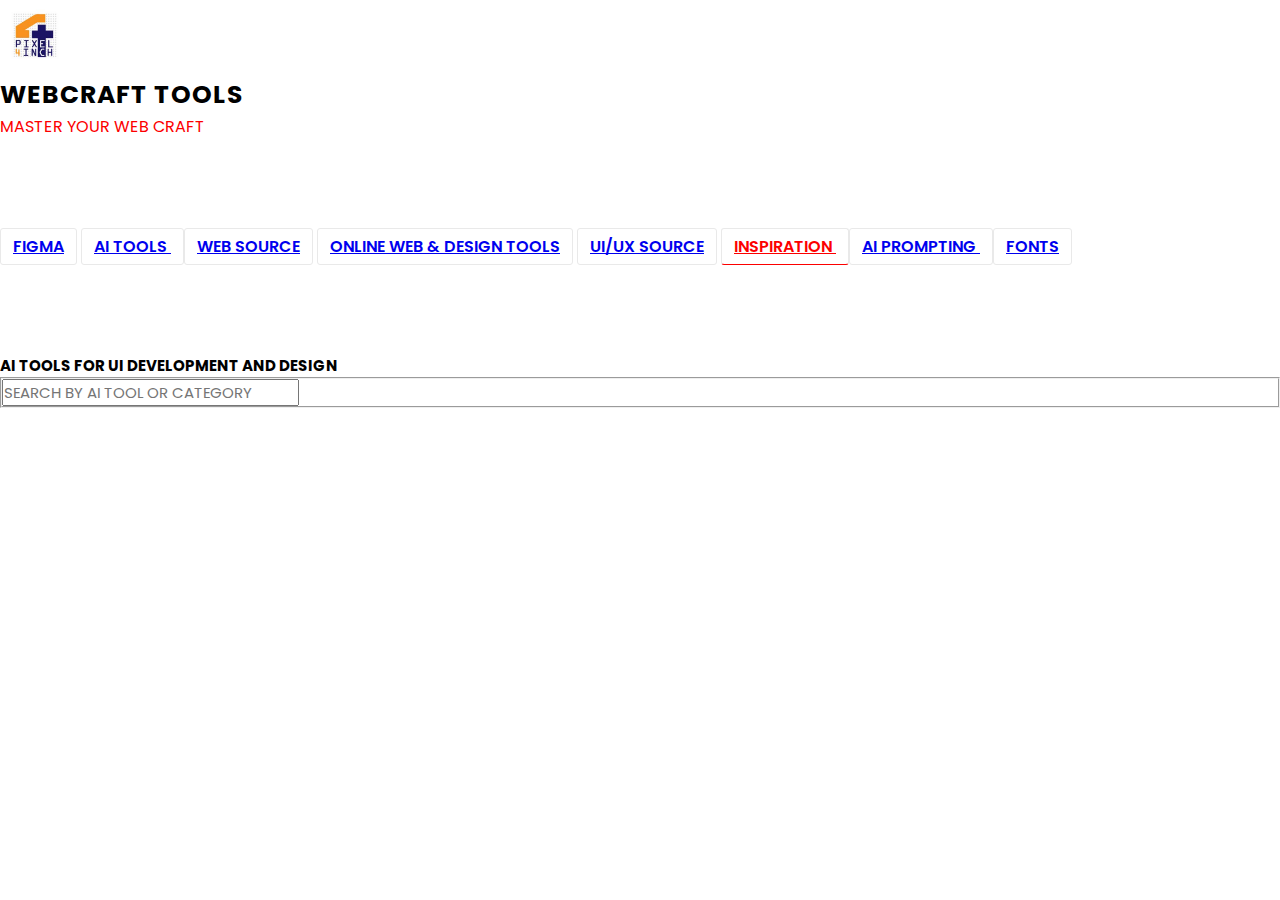
<file: Mordensite.html>
<!doctype html>
<html lang="en">

<head>
    <title>WebCraft Tools</title>
    <!-- Required meta tags -->
    <meta charset="utf-8" />
    <meta name="viewport" content="width=device-width, initial-scale=1, shrink-to-fit=no" />
    <!-- Bootstrap CSS v5.2.1 -->
    <link href="https://cdn.jsdelivr.net/npm/bootstrap@5.3.2/dist/css/bootstrap.min.css" rel="stylesheet"
        integrity="sha384-T3c6CoIi6uLrA9TneNEoa7RxnatzjcDSCmG1MXxSR1GAsXEV/Dwwykc2MPK8M2HN" crossorigin="anonymous" />

    <link rel="stylesheet" href="./css/main.css" />
    <style>
        #tubevideo {
            width: calc(100% - 4px);
            height: calc(100% - 5px)/2;
            border-radius: 10px;
            box-shadow: 0px 0px 6px rgba(0, 0, 0, 0.2);
            margin: 0 auto;
        }

        .card {
            width: calc(100% /5);
            padding-top: 15px;
        }

        .card.done {
            border: green solid 3px !important;
        }
    </style>

</head>

<body>
   
    <header-component></header-component>
    

 
        <!-- Fixed navbar -->
       

    <main class=" mt-0 p-2 h-100">

        <div class="d-flex justify-content-start">
            <!-- Nav tabs -->
            
            <!-- Tab panes -->
            <div class="container p-2">
               
                <div class="tab-pane active" id="aitools" role="tabpanel" aria-labelledby="template-tab">
                    <h5 class="text-center fw-bolder my-3">AI TOOLS FOR UI DEVELOPMENT AND DESIGN </h5>
                    
                   
                        <fieldset class="shadow-sm border p-3 my-4 w-100 d-flex justify-content-center align-items-center">
                          
                            <div class="mb-0 " style="flex-grow:1">
                              <input type="text" id="disabledTextInput" class="p-3 rounded-0 form-control w-100" placeholder="SEARCH BY AI TOOL OR CATEGORY">
                            </div>
                            <!--div class="mb-0">
                              
                                <select id="disabledSelect" class="form-select p-3 rounded-0">
                                    <option>Select</option>
                                </select>
                            </!--div-->
                           
                          </fieldset>
                   
                    
                    <ol class="row mx-4 d-flex justify-content-start align-items-center flex-wrap unorder-list" id="aitoolsblock" style="gap: 0px;">
                    </ol>
                </div>
            </div>
        </div>
    </main>
    <footer>
        <!-- place footer here -->
    </footer>
    <!-- Bootstrap JavaScript Libraries -->
    <script src="https://cdn.jsdelivr.net/npm/@popperjs/core@2.11.8/dist/umd/popper.min.js"
        integrity="sha384-I7E8VVD/ismYTF4hNIPjVp/Zjvgyol6VFvRkX/vR+Vc4jQkC+hVqc2pM8ODewa9r"
        crossorigin="anonymous"></script>
    <script src="https://cdn.jsdelivr.net/npm/bootstrap@5.3.2/dist/js/bootstrap.min.js"
        integrity="sha384-BBtl+eGJRgqQAUMxJ7pMwbEyER4l1g+O15P+16Ep7Q9Q+zqX6gSbd85u4mG4QzX+"
        crossorigin="anonymous"></script>
    <script src="https://code.jquery.com/jquery-3.7.1.js"
        integrity="sha256-eKhayi8LEQwp4NKxN+CfCh+3qOVUtJn3QNZ0TciWLP4=" crossorigin="anonymous"></script>
    
    <script src="./webcomponents/headerComponents.js"></script>
       
       
        <script>
            $(document).ready(function () {
                let originalData = []; // To store original data
            
                // Fetch the JSON data
                $.getJSON("./data/mordenwebsite.json", function (data) {
                    originalData = data.WEBSITETOOLS; // Store the fetched data
                    renderList(originalData); // Render the full list initially
                }).fail(function () {
                    document.write("An error has occurred.");
                });
            
                // Function to render the list
                function renderList(data) {
                    let output = '';
                    $.each(data, function (key, value) {
                        output += `
                            <li class="w-100 border-bottom px-3">
                                
                                <div class="d-flex justify-content-start align-items-start position-relative">
                                    <a href="${value.weblink}" target="_blank" class="text-dark">${value.title}</a>
                                </div>
                                <!---p>${value.description}</p--->
                                <span class="badge bg-warning text-dark  p-1 rounded-1" style="margin-bottom: 8px !important;user-select: text;"><small>${value.category}</small></span>
                            </li>
                        `;
                    });
                    $('#aitoolsblock').html(output);
                }
            
                // Function to filter data
                function filterData() {
                    const searchTerm = $('#disabledTextInput').val().toLowerCase(); // Get search term
                    const selectedCategory = $('#disabledSelect').val().toLowerCase(); // Get selected dropdown value
            
                    // Filter the original data based on search term and dropdown selection
                    const filteredData = originalData.filter(item => {
                        const matchesSearch = item.title.toLowerCase().includes(searchTerm) || 
                                              item.category.toLowerCase().includes(searchTerm);
                        const matchesCategory = selectedCategory === "select" || 
                                                item.category.toLowerCase() === selectedCategory;
                        return matchesSearch && matchesCategory;
                    });
            
                    renderList(filteredData); // Render the filtered list
                }
            
                // Event listeners for filtering
                $('#disabledTextInput').on('input', filterData); // Filter when typing in the search box
                $('#disabledSelect').on('change', filterData); // Filter when selecting dropdown
            });
        </script>



        <script>
            // Fetch JSON data and populate select
            fetch('./data/mordenwebsite.json')
                .then(response => {
                    if (!response.ok) {
                        throw new Error('Network response was not ok');
                    }
                    return response.json();
                })
                .then(data => {
                    populateSelect(data.WEBSITETOOLS);
                })
                .catch(error => {
                    console.error('Error fetching JSON:', error);
                });
    
            function populateSelect(items) {
                const selectElement = document.getElementById('disabledSelect');
                const uniqueCategories = [...new Set(items.map(item => item.category))];
    
                uniqueCategories.forEach(category => {
                    const option = document.createElement('option');
                    option.value = category;
                    option.textContent = category;
                    selectElement.appendChild(option);
                });
            }
        </script>
        
</body>



</html>
</file>
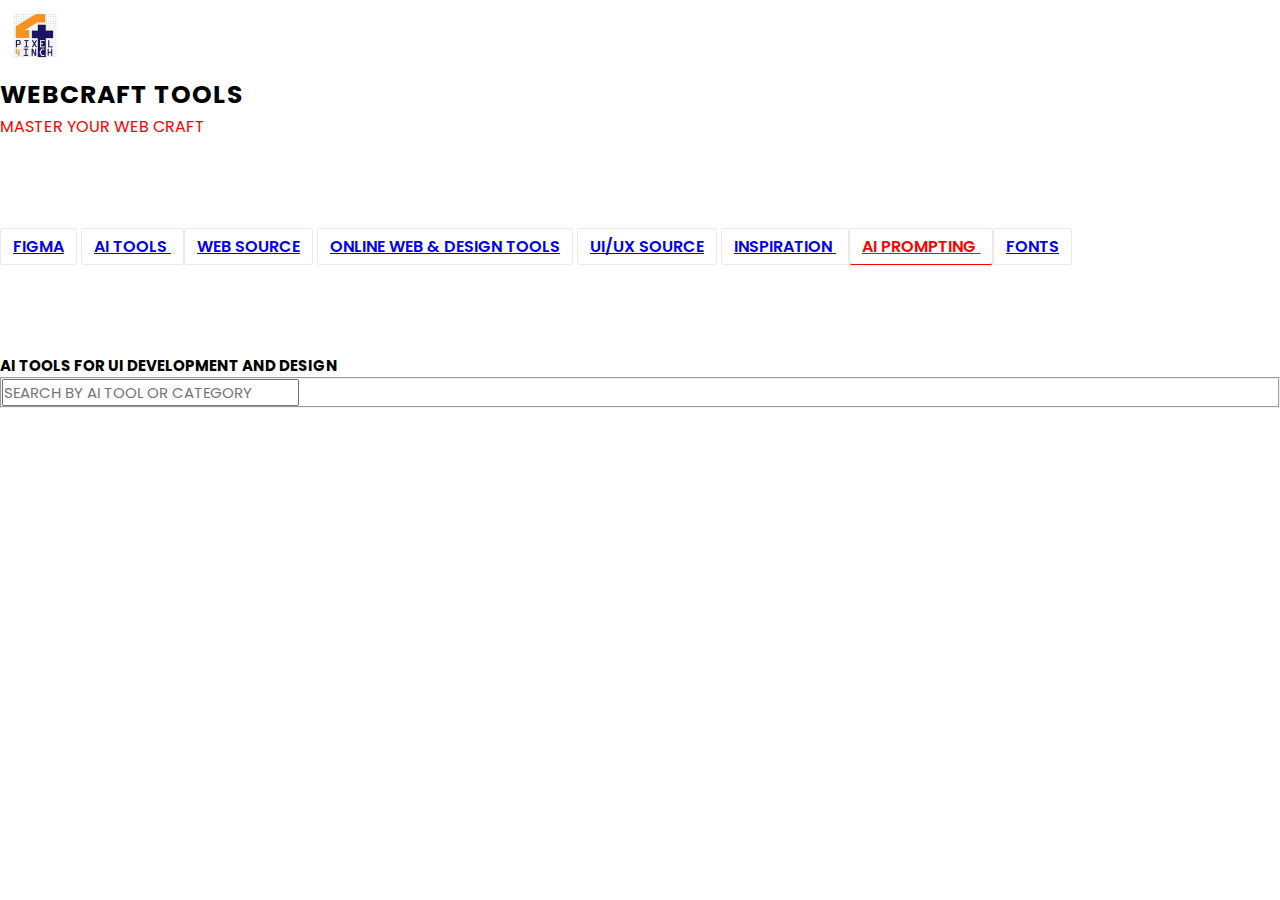
<file: prompting.html>
<!doctype html>
<html lang="en">

<head>
    <title>WebCraft Tools</title>
    <!-- Required meta tags -->
    <meta charset="utf-8" />
    <meta name="viewport" content="width=device-width, initial-scale=1, shrink-to-fit=no" />
    <!-- Bootstrap CSS v5.2.1 -->
    <link href="https://cdn.jsdelivr.net/npm/bootstrap@5.3.2/dist/css/bootstrap.min.css" rel="stylesheet"
        integrity="sha384-T3c6CoIi6uLrA9TneNEoa7RxnatzjcDSCmG1MXxSR1GAsXEV/Dwwykc2MPK8M2HN" crossorigin="anonymous" />

    <link rel="stylesheet" href="./css/main.css" />
    <style>
        #tubevideo {
            width: calc(100% - 4px);
            height: calc(100% - 5px)/2;
            border-radius: 10px;
            box-shadow: 0px 0px 6px rgba(0, 0, 0, 0.2);
            margin: 0 auto;
        }

        .card {
            width: calc(100% /5);
            padding-top: 15px;
        }

        .card.done {
            border: green solid 3px !important;
        }
    </style>

</head>

<body>
   
    <header-component></header-component>
    

 
        <!-- Fixed navbar -->
       

    <main class=" mt-0 p-2 h-100">

        <div class="d-flex justify-content-start">
            <!-- Nav tabs -->
            
            <!-- Tab panes -->
            <div class="container p-2">
               
                <div class="tab-pane active" id="aitools" role="tabpanel" aria-labelledby="template-tab">
                    <h5 class="text-center fw-bolder my-3">AI TOOLS FOR UI DEVELOPMENT AND DESIGN </h5>
                    
                   
                        <fieldset class="shadow-sm border p-3 my-4 w-100 d-flex justify-content-center align-items-center">
                          
                            <div class="mb-0 " style="flex-grow:1">
                              <input type="text" id="disabledTextInput" class="p-3 rounded-0 form-control w-100" placeholder="SEARCH BY AI TOOL OR CATEGORY">
                            </div>
                            <!--div class="mb-0">
                              
                                <select id="disabledSelect" class="form-select p-3 rounded-0">
                                    <option>Select</option>
                                </select>
                            </!--div-->
                           
                          </fieldset>
                   
                    
                    <ol class="row mx-4 d-flex justify-content-start align-items-center flex-wrap unorder-list" id="aitoolsblock" style="gap: 0px;">
                    </ol>
                </div>
            </div>
        </div>
    </main>
    <footer>
        <!-- place footer here -->
    </footer>
    <!-- Bootstrap JavaScript Libraries -->
    <script src="https://cdn.jsdelivr.net/npm/@popperjs/core@2.11.8/dist/umd/popper.min.js"
        integrity="sha384-I7E8VVD/ismYTF4hNIPjVp/Zjvgyol6VFvRkX/vR+Vc4jQkC+hVqc2pM8ODewa9r"
        crossorigin="anonymous"></script>
    <script src="https://cdn.jsdelivr.net/npm/bootstrap@5.3.2/dist/js/bootstrap.min.js"
        integrity="sha384-BBtl+eGJRgqQAUMxJ7pMwbEyER4l1g+O15P+16Ep7Q9Q+zqX6gSbd85u4mG4QzX+"
        crossorigin="anonymous"></script>
    <script src="https://code.jquery.com/jquery-3.7.1.js"
        integrity="sha256-eKhayi8LEQwp4NKxN+CfCh+3qOVUtJn3QNZ0TciWLP4=" crossorigin="anonymous"></script>
    
    <script src="./webcomponents/headerComponents.js"></script>
       
       
        <script>
            $(document).ready(function () {
                let originalData = []; // To store original data
            
                // Fetch the JSON data
                $.getJSON("./data/prompting.json", function (data) {
                    originalData = data.PROMPTTOOLS; // Store the fetched data
                    renderList(originalData); // Render the full list initially
                }).fail(function () {
                    document.write("An error has occurred.");
                });
            
                // Function to render the list
                function renderList(data) {
                    let output = '';
                    $.each(data, function (key, value) {
                        output += `
                            <li class="w-100 border-bottom px-3">
                                
                                <div class="d-flex justify-content-start align-items-start position-relative">
                                    <a href="${value.weblink}" target="_blank" class="text-dark">${value.title}</a>
                                </div>
                                <!---p>${value.description}</p--->
                                <span class="badge bg-warning text-dark  p-1 rounded-1" style="margin-bottom: 8px !important;user-select: text;"><small>${value.category}</small></span>
                            </li>
                        `;
                    });
                    $('#aitoolsblock').html(output);
                }
            
                // Function to filter data
                function filterData() {
                    const searchTerm = $('#disabledTextInput').val().toLowerCase(); // Get search term
                    const selectedCategory = $('#disabledSelect').val().toLowerCase(); // Get selected dropdown value
            
                    // Filter the original data based on search term and dropdown selection
                    const filteredData = originalData.filter(item => {
                        const matchesSearch = item.title.toLowerCase().includes(searchTerm) || 
                                              item.category.toLowerCase().includes(searchTerm);
                        const matchesCategory = selectedCategory === "select" || 
                                                item.category.toLowerCase() === selectedCategory;
                        return matchesSearch && matchesCategory;
                    });
            
                    renderList(filteredData); // Render the filtered list
                }
            
                // Event listeners for filtering
                $('#disabledTextInput').on('input', filterData); // Filter when typing in the search box
                $('#disabledSelect').on('change', filterData); // Filter when selecting dropdown
            });
        </script>



        <script>
            // Fetch JSON data and populate select
            fetch('./data/prompting.json')
                .then(response => {
                    if (!response.ok) {
                        throw new Error('Network response was not ok');
                    }
                    return response.json();
                })
                .then(data => {
                    populateSelect(data.PROMPTTOOLS);
                })
                .catch(error => {
                    console.error('Error fetching JSON:', error);
                });
    
            function populateSelect(items) {
                const selectElement = document.getElementById('disabledSelect');
                const uniqueCategories = [...new Set(items.map(item => item.category))];
    
                uniqueCategories.forEach(category => {
                    const option = document.createElement('option');
                    option.value = category;
                    option.textContent = category;
                    selectElement.appendChild(option);
                });
            }
        </script>
        
</body>



</html>
</file>
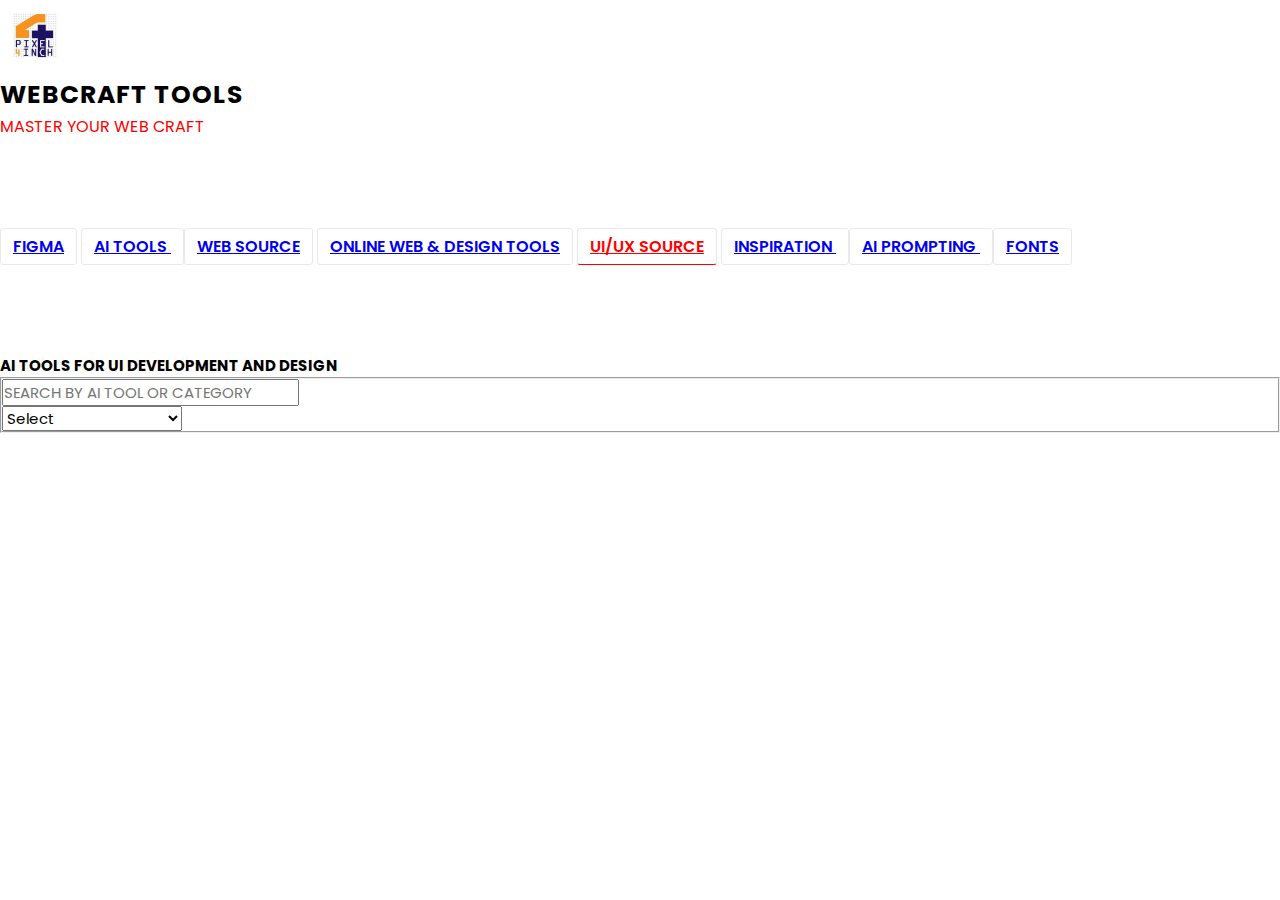
<file: uiux.html>
<!doctype html>
<html lang="en">

<head>
    <title>WebCraft Tools</title>
    <!-- Required meta tags -->
    <meta charset="utf-8" />
    <meta name="viewport" content="width=device-width, initial-scale=1, shrink-to-fit=no" />
    <!-- Bootstrap CSS v5.2.1 -->
    <link href="https://cdn.jsdelivr.net/npm/bootstrap@5.3.2/dist/css/bootstrap.min.css" rel="stylesheet"
        integrity="sha384-T3c6CoIi6uLrA9TneNEoa7RxnatzjcDSCmG1MXxSR1GAsXEV/Dwwykc2MPK8M2HN" crossorigin="anonymous" />

    <link rel="stylesheet" href="./css/main.css" />
    <style>
        #tubevideo {
            width: calc(100% - 4px);
            height: calc(100% - 5px)/2;
            border-radius: 10px;
            box-shadow: 0px 0px 6px rgba(0, 0, 0, 0.2);
            margin: 0 auto;
        }

        .card {
            width: calc(100% /5);
            padding-top: 15px;
        }

        .card.done {
            border: green solid 3px !important;
        }
    </style>


   
    

</head>

<body>
   
    <header-component></header-component>
    

 
        <!-- Fixed navbar -->
       

    <main class=" mt-0 p-2 h-100">

        <div class="d-flex justify-content-start">
            <!-- Nav tabs -->
            
            <!-- Tab panes -->
            <div class="container p-2">
               
                <div class="tab-pane active" id="aitools" role="tabpanel" aria-labelledby="template-tab">
                    <h5 class="text-center fw-bolder my-3">AI TOOLS FOR UI DEVELOPMENT AND DESIGN </h5>
                    
                   
                        <fieldset class="shadow-sm border p-3 my-4 w-100 d-flex justify-content-center align-items-center">
                          
                            <div class="mb-0 " style="flex-grow:1">
                              <input type="text" id="disabledTextInput" class="p-3 rounded-0 form-control w-100" placeholder="SEARCH BY AI TOOL OR CATEGORY">
                            </div>
                            <div class="mb-0">
                              
                                <select id="disabledSelect" class="form-select p-3 rounded-0">
                                    <option>Select</option>
                                </select>
                            </div>
                           
                          </fieldset>
                   
                    
                    <ol class="row mx-4 d-flex justify-content-start align-items-center flex-wrap unorder-list" id="aitoolsblock" style="gap: 0px;">
                    </ol>
                </div>
            </div>
        </div>
    </main>
    <footer>
        <!-- place footer here -->
    </footer>
    <!-- Bootstrap JavaScript Libraries -->
    <script src="https://cdn.jsdelivr.net/npm/@popperjs/core@2.11.8/dist/umd/popper.min.js"
        integrity="sha384-I7E8VVD/ismYTF4hNIPjVp/Zjvgyol6VFvRkX/vR+Vc4jQkC+hVqc2pM8ODewa9r"
        crossorigin="anonymous"></script>
    <script src="https://cdn.jsdelivr.net/npm/bootstrap@5.3.2/dist/js/bootstrap.min.js"
        integrity="sha384-BBtl+eGJRgqQAUMxJ7pMwbEyER4l1g+O15P+16Ep7Q9Q+zqX6gSbd85u4mG4QzX+"
        crossorigin="anonymous"></script>
    <script src="https://code.jquery.com/jquery-3.7.1.js"
        integrity="sha256-eKhayi8LEQwp4NKxN+CfCh+3qOVUtJn3QNZ0TciWLP4=" crossorigin="anonymous"></script>
    
    <script src="./webcomponents/headerComponents.js"></script>
       
       
        <script>
            $(document).ready(function () {
                let originalData = []; // To store original data
            
                // Fetch the JSON data
                $.getJSON("./data/uiux.json", function (data) {
                    originalData = data.UIUXTOOLS; // Store the fetched data
                    renderList(originalData); // Render the full list initially
                }).fail(function () {
                    document.write("An error has occurred.");
                });
            
                // Function to render the list
                function renderList(data) {
                    let output = '';
                    $.each(data, function (key, value) {
                        output += `
                            <li class="w-100 border-bottom px-3">
                                
                                <div class="d-flex justify-content-start align-items-start position-relative">
                                    <a href="${value.weblink}" target="_blank" class="text-dark">${value.title}</a>
                                </div>
                                <p>${value.description}</p>
                                <span class="badge bg-warning text-dark  p-1 rounded-1" style="margin-bottom: 8px !important;user-select: text;"><small>${value.category}</small></span>
                            </li>
                        `;
                    });
                    $('#aitoolsblock').html(output);
                }
            
                // Function to filter data
                function filterData() {
                    const searchTerm = $('#disabledTextInput').val().toLowerCase(); // Get search term
                    const selectedCategory = $('#disabledSelect').val().toLowerCase(); // Get selected dropdown value
            
                    // Filter the original data based on search term and dropdown selection
                    const filteredData = originalData.filter(item => {
                        const matchesSearch = item.title.toLowerCase().includes(searchTerm) || 
                                              item.category.toLowerCase().includes(searchTerm);
                        const matchesCategory = selectedCategory === "select" || 
                                                item.category.toLowerCase() === selectedCategory;
                        return matchesSearch && matchesCategory;
                    });
            
                    renderList(filteredData); // Render the filtered list
                }
            
                // Event listeners for filtering
                $('#disabledTextInput').on('input', filterData); // Filter when typing in the search box
                $('#disabledSelect').on('change', filterData); // Filter when selecting dropdown
            });
        </script>



        <script>
            // Fetch JSON data and populate select
            fetch('./data/uiux.json')
                .then(response => {
                    if (!response.ok) {
                        throw new Error('Network response was not ok');
                    }
                    return response.json();
                })
                .then(data => {
                    populateSelect(data.UIUXTOOLS);
                })
                .catch(error => {
                    console.error('Error fetching JSON:', error);
                });
    
            function populateSelect(items) {
                const selectElement = document.getElementById('disabledSelect');
                const uniqueCategories = [...new Set(items.map(item => item.category))];
    
                uniqueCategories.forEach(category => {
                    const option = document.createElement('option');
                    option.value = category;
                    option.textContent = category;
                    selectElement.appendChild(option);
                });
            }
        </script>


        


</body>



</html>
</file>
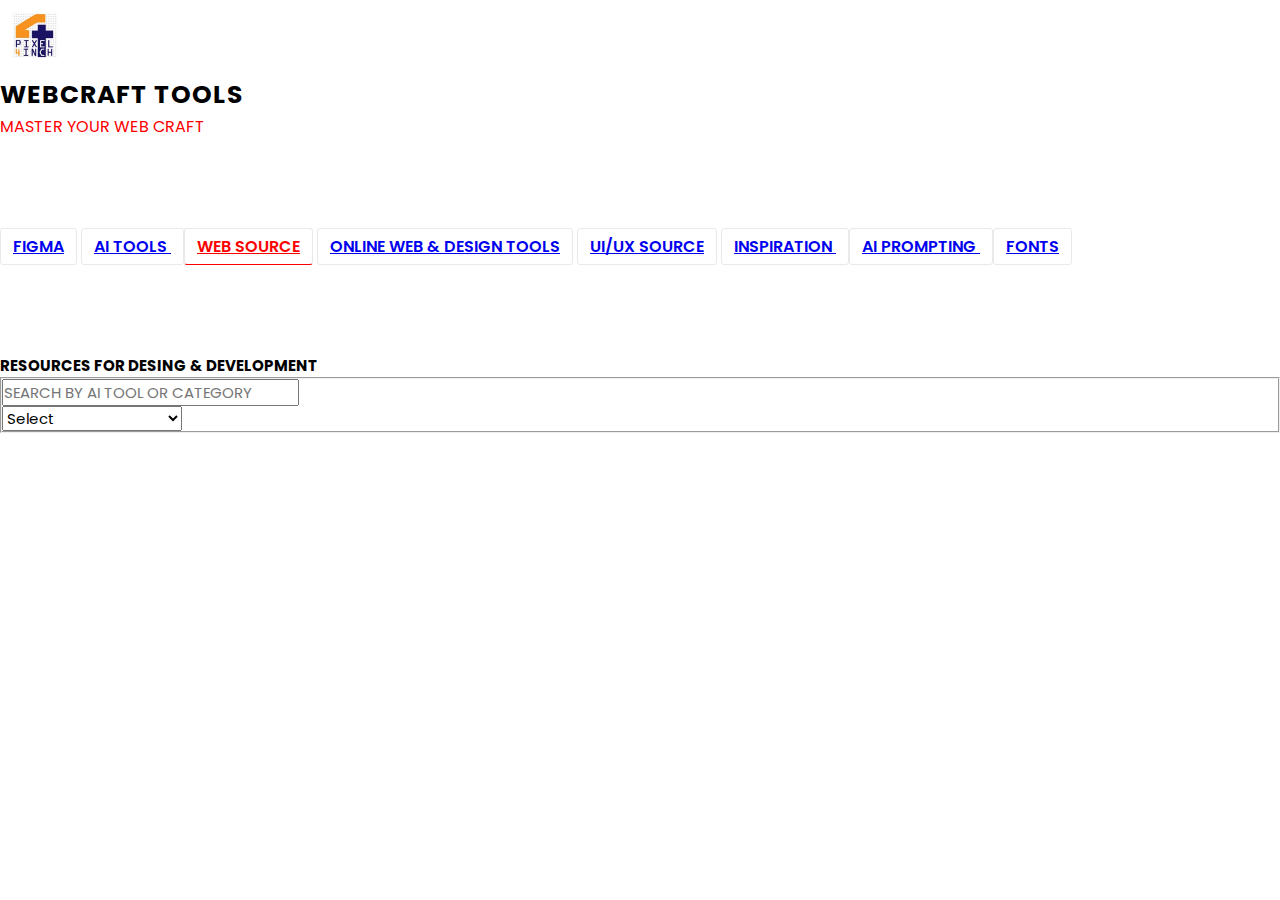
<file: web.html>
<!doctype html>
<html lang="en">

<head>
    <title>WebCraft Tools</title>
    <!-- Required meta tags -->
    <meta charset="utf-8" />
    <meta name="viewport" content="width=device-width, initial-scale=1, shrink-to-fit=no" />
    <!-- Bootstrap CSS v5.2.1 -->
    <link href="https://cdn.jsdelivr.net/npm/bootstrap@5.3.2/dist/css/bootstrap.min.css" rel="stylesheet"
        integrity="sha384-T3c6CoIi6uLrA9TneNEoa7RxnatzjcDSCmG1MXxSR1GAsXEV/Dwwykc2MPK8M2HN" crossorigin="anonymous" />

    <link rel="stylesheet" href="./css/main.css" />
    <style>
        #tubevideo {
            width: calc(100% - 4px);
            height: calc(100% - 5px)/2;
            border-radius: 10px;
            box-shadow: 0px 0px 6px rgba(0, 0, 0, 0.2);
            margin: 0 auto;
        }

        .card {
            width: calc(100% /5);
            padding-top: 15px;
        }

        .card.done {
            border: green solid 3px !important;
        }
    </style>


   
    

</head>

<body>
   
    <header-component></header-component>
    

 
        <!-- Fixed navbar -->
       

    <main class=" mt-0 p-2 h-100">

        <div class="d-flex justify-content-start">
            <!-- Nav tabs -->
            
            <!-- Tab panes -->
            <div class="container p-2">
                <div class="tab-pane active" id="aitools" role="tabpanel" aria-labelledby="template-tab">
                    <h5 class="text-center fw-bolder my-3">RESOURCES FOR DESING & DEVELOPMENT </h5>
                    
                        <fieldset class="shadow-sm border p-3 my-4 w-100 d-flex justify-content-center align-items-center">
                          
                            <div class="mb-0 " style="flex-grow:1">
                              <input type="text" id="disabledTextInput" class="p-3 rounded-0 form-control w-100" placeholder="SEARCH BY AI TOOL OR CATEGORY">
                            </div>
                            <div class="mb-0">
                                <select id="disabledSelect" class="form-select p-3 rounded-0">
                                    <option>Select</option>
                                </select>
                            </div>
                          </fieldset>
                    
                    <ol class="row mx-4 d-flex justify-content-start align-items-center flex-wrap unorder-list" id="aitoolsblock" style="gap: 0px;">
                    </ol>
                </div>
            </div>
        </div>
    </main>
    <footer>
        <!-- place footer here -->
    </footer>
    <!-- Bootstrap JavaScript Libraries -->
    <script src="https://cdn.jsdelivr.net/npm/@popperjs/core@2.11.8/dist/umd/popper.min.js"
        integrity="sha384-I7E8VVD/ismYTF4hNIPjVp/Zjvgyol6VFvRkX/vR+Vc4jQkC+hVqc2pM8ODewa9r"
        crossorigin="anonymous"></script>
    <script src="https://cdn.jsdelivr.net/npm/bootstrap@5.3.2/dist/js/bootstrap.min.js"
        integrity="sha384-BBtl+eGJRgqQAUMxJ7pMwbEyER4l1g+O15P+16Ep7Q9Q+zqX6gSbd85u4mG4QzX+"
        crossorigin="anonymous"></script>
    <script src="https://code.jquery.com/jquery-3.7.1.js"
        integrity="sha256-eKhayi8LEQwp4NKxN+CfCh+3qOVUtJn3QNZ0TciWLP4=" crossorigin="anonymous"></script>
    
    <script src="./webcomponents/headerComponents.js"></script>
       
       
        <script>
            $(document).ready(function () {
                let originalData = []; // To store original data
            
                // Fetch the JSON data
                $.getJSON("./data/web.json", function (data) {
                    originalData = data.WEBTOOLS; // Store the fetched data
                    renderList(originalData); // Render the full list initially
                }).fail(function () {
                    document.write("An error has occurred.");
                });
            
                // Function to render the list
                function renderList(data) {
                    let output = '';
                    $.each(data, function (key, value) {
                        output += `
                            <li class="w-100 border-bottom px-3">
                                
                                <div class="d-flex justify-content-start align-items-start position-relative">
                                    <a href="${value.weblink}" target="_blank" class="text-dark">${value.title}</a>
                                    
                                </div>
                                <p>${value.description}</p>
                                <span class="badge bg-warning text-dark  p-1 rounded-1" style="margin-bottom: 8px !important;user-select: text;"><small>${value.category}</small></span>
                            </li>
                        `;
                    });
                    $('#aitoolsblock').html(output);
                }
            
                // Function to filter data
                function filterData() {
                    const searchTerm = $('#disabledTextInput').val().toLowerCase(); // Get search term
                    const selectedCategory = $('#disabledSelect').val().toLowerCase(); // Get selected dropdown value
            
                    // Filter the original data based on search term and dropdown selection
                    const filteredData = originalData.filter(item => {
                        const matchesSearch = item.title.toLowerCase().includes(searchTerm) || 
                                              item.category.toLowerCase().includes(searchTerm);
                        const matchesCategory = selectedCategory === "select" || 
                                                item.category.toLowerCase() === selectedCategory;
                        return matchesSearch && matchesCategory;
                    });
            
                    renderList(filteredData); // Render the filtered list
                }
            
                // Event listeners for filtering
                $('#disabledTextInput').on('input', filterData); // Filter when typing in the search box
                $('#disabledSelect').on('change', filterData); // Filter when selecting dropdown
            });
        </script>



        <script>
            // Fetch JSON data and populate select
            fetch('./data/web.json')
                .then(response => {
                    if (!response.ok) {
                        throw new Error('Network response was not ok');
                    }
                    return response.json();
                })
                .then(data => {
                    populateSelect(data.WEBTOOLS);
                })
                .catch(error => {
                    console.error('Error fetching JSON:', error);
                });
    
            function populateSelect(items) {
                const selectElement = document.getElementById('disabledSelect');
                const uniqueCategories = [...new Set(items.map(item => item.category))];
    
                uniqueCategories.forEach(category => {
                    const option = document.createElement('option');
                    option.value = category;
                    option.textContent = category;
                    selectElement.appendChild(option);
                });
            }
        </script>


        


</body>



</html>
</file>
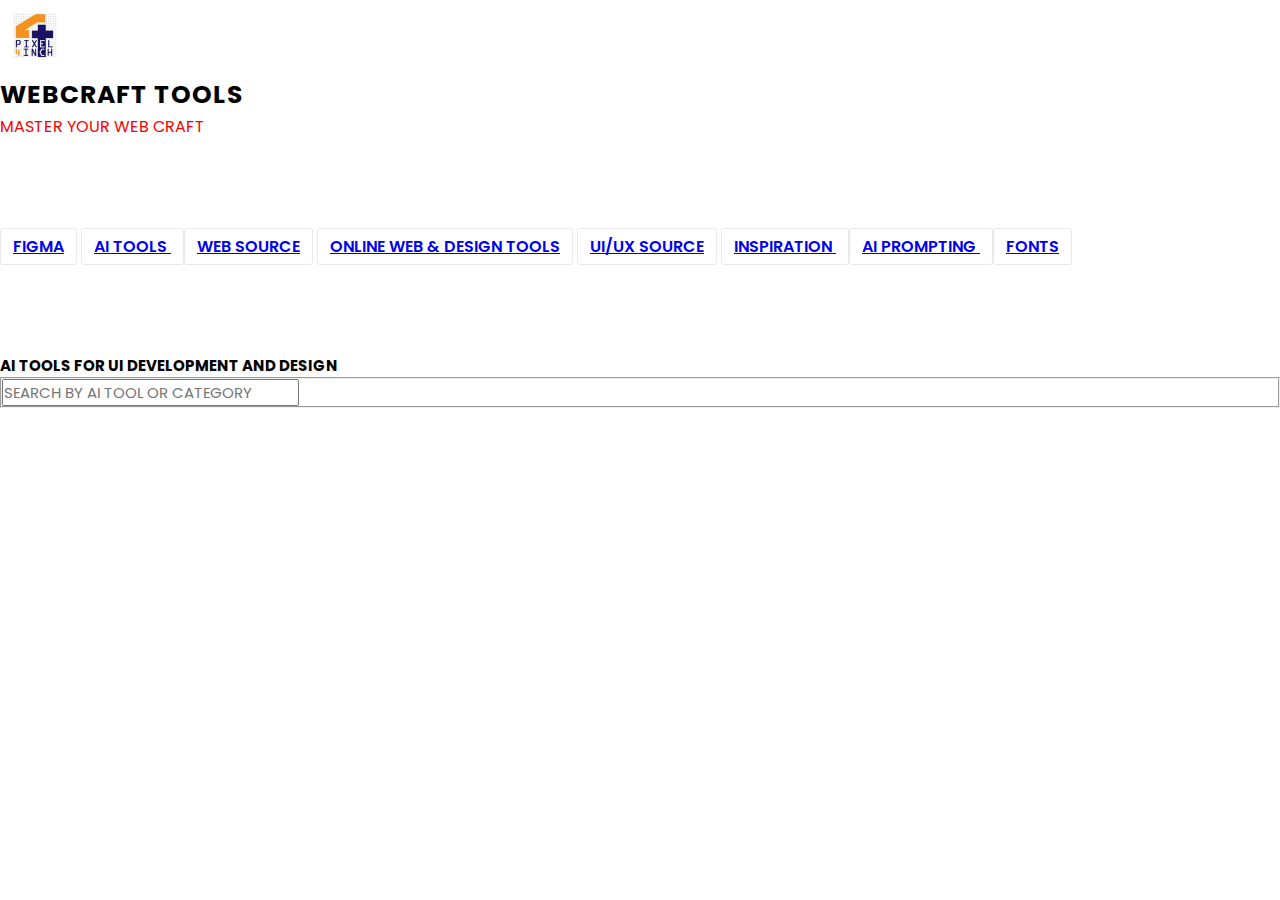
<file: websites.html>
<!doctype html>
<html lang="en">

<head>
    <title>WebCraft Tools</title>
    <!-- Required meta tags -->
    <meta charset="utf-8" />
    <meta name="viewport" content="width=device-width, initial-scale=1, shrink-to-fit=no" />
    <!-- Bootstrap CSS v5.2.1 -->
    <link href="https://cdn.jsdelivr.net/npm/bootstrap@5.3.2/dist/css/bootstrap.min.css" rel="stylesheet"
        integrity="sha384-T3c6CoIi6uLrA9TneNEoa7RxnatzjcDSCmG1MXxSR1GAsXEV/Dwwykc2MPK8M2HN" crossorigin="anonymous" />

    <link rel="stylesheet" href="./css/main.css" />
    <style>
        #tubevideo {
            width: calc(100% - 4px);
            height: calc(100% - 5px)/2;
            border-radius: 10px;
            box-shadow: 0px 0px 6px rgba(0, 0, 0, 0.2);
            margin: 0 auto;
        }

        .card {
            width: calc(100% /5);
            padding-top: 15px;
        }

        .card.done {
            border: green solid 3px !important;
        }
    </style>

</head>

<body>
   
    <header-component></header-component>
    

 
        <!-- Fixed navbar -->
       

    <main class=" mt-0 p-2 h-100">

        <div class="d-flex justify-content-start">
            <!-- Nav tabs -->
            
            <!-- Tab panes -->
            <div class="container p-2">
               
                <div class="tab-pane active" id="aitools" role="tabpanel" aria-labelledby="template-tab">
                    <h5 class="text-center fw-bolder my-3">AI TOOLS FOR UI DEVELOPMENT AND DESIGN </h5>
                    
                   
                        <fieldset class="shadow-sm border p-3 my-4 w-100 d-flex justify-content-center align-items-center">
                          
                            <div class="mb-0 " style="flex-grow:1">
                              <input type="text" id="disabledTextInput" class="p-3 rounded-0 form-control w-100" placeholder="SEARCH BY AI TOOL OR CATEGORY">
                            </div>
                            <!--div class="mb-0">
                              
                                <select id="disabledSelect" class="form-select p-3 rounded-0">
                                    <option>Select</option>
                                </select>
                            </!--div-->
                           
                          </fieldset>
                   
                    
                    <ol class="row mx-4 d-flex justify-content-start align-items-center flex-wrap unorder-list" id="aitoolsblock" style="gap: 0px;">
                    </ol>
                </div>
            </div>
        </div>
    </main>
    <footer>
        <!-- place footer here -->
    </footer>
    <!-- Bootstrap JavaScript Libraries -->
    <script src="https://cdn.jsdelivr.net/npm/@popperjs/core@2.11.8/dist/umd/popper.min.js"
        integrity="sha384-I7E8VVD/ismYTF4hNIPjVp/Zjvgyol6VFvRkX/vR+Vc4jQkC+hVqc2pM8ODewa9r"
        crossorigin="anonymous"></script>
    <script src="https://cdn.jsdelivr.net/npm/bootstrap@5.3.2/dist/js/bootstrap.min.js"
        integrity="sha384-BBtl+eGJRgqQAUMxJ7pMwbEyER4l1g+O15P+16Ep7Q9Q+zqX6gSbd85u4mG4QzX+"
        crossorigin="anonymous"></script>
    <script src="https://code.jquery.com/jquery-3.7.1.js"
        integrity="sha256-eKhayi8LEQwp4NKxN+CfCh+3qOVUtJn3QNZ0TciWLP4=" crossorigin="anonymous"></script>
    
    <script src="./webcomponents/headerComponents.js"></script>
       
       
        <script>
            $(document).ready(function () {
                let originalData = []; // To store original data
            
                // Fetch the JSON data
                $.getJSON("./data/mordenwebsite.json", function (data) {
                    originalData = data.WEBSITETOOLS; // Store the fetched data
                    renderList(originalData); // Render the full list initially
                }).fail(function () {
                    document.write("An error has occurred.");
                });
            
                // Function to render the list
                function renderList(data) {
                    let output = '';
                    $.each(data, function (key, value) {
                        output += `
                            <li class="w-100 border-bottom px-3">
                                <div class="d-flex justify-content-start align-items-start">
                                    <a href="${value.weblink}" target="_blank" class="text-dark">${value.title}</a>
                                    <span class="badge bg-warning text-dark mx-2 p-2 rounded-0" style="display: flex; justify-content: center; align-items: center;
                                    "><small>${value.category}</small></span>
                                </div>
                                <!---p>${value.description}</p--->
                            </li>
                        `;
                    });
                    $('#aitoolsblock').html(output);
                }
            
                // Function to filter data
                function filterData() {
                    const searchTerm = $('#disabledTextInput').val().toLowerCase(); // Get search term
                    const selectedCategory = $('#disabledSelect').val().toLowerCase(); // Get selected dropdown value
            
                    // Filter the original data based on search term and dropdown selection
                    const filteredData = originalData.filter(item => {
                        const matchesSearch = item.title.toLowerCase().includes(searchTerm) || 
                                              item.category.toLowerCase().includes(searchTerm);
                        const matchesCategory = selectedCategory === "select" || 
                                                item.category.toLowerCase() === selectedCategory;
                        return matchesSearch && matchesCategory;
                    });
            
                    renderList(filteredData); // Render the filtered list
                }
            
                // Event listeners for filtering
                $('#disabledTextInput').on('input', filterData); // Filter when typing in the search box
                $('#disabledSelect').on('change', filterData); // Filter when selecting dropdown
            });
        </script>



        <script>
            // Fetch JSON data and populate select
            fetch('./data/mordenwebsite.json')
                .then(response => {
                    if (!response.ok) {
                        throw new Error('Network response was not ok');
                    }
                    return response.json();
                })
                .then(data => {
                    populateSelect(data.WEBSITETOOLS);
                })
                .catch(error => {
                    console.error('Error fetching JSON:', error);
                });
    
            function populateSelect(items) {
                const selectElement = document.getElementById('disabledSelect');
                const uniqueCategories = [...new Set(items.map(item => item.category))];
    
                uniqueCategories.forEach(category => {
                    const option = document.createElement('option');
                    option.value = category;
                    option.textContent = category;
                    selectElement.appendChild(option);
                });
            }
        </script>
        
</body>



</html>
</file>
<file: css/main.css>
@import url('https://fonts.googleapis.com/css2?family=Poppins:ital,wght@0,100;0,200;0,300;0,400;0,500;0,600;0,700;0,800;0,900;1,100;1,200;1,300;1,400;1,500;1,600;1,700;1,800;1,900&display=swap');

/*=======================================
        MAIN PAGE CSS
========================================*/

* {
    margin: 0px;
    padding: 0px;
    box-sizing: border-box;
    font-family: "Poppins", sans-serif;
    font-size: 15px;
}

body {
    background-color: #fff
}

p{
    margin-bottom: 5px !important;
}

/*---header---*/

header h4 {
    text-transform: uppercase;
    letter-spacing: 1px;
    font-weight: bold;
    color: #000;
    font-size: 25px;
}

header p {
    text-transform: uppercase;
    letter-spacing: 0px;
    font-weight: 400;
    color: #fc0000;
    font-size: 16px;
    margin-bottom: 0px;
}

.brand {
    width: 70px;
    height: 70px;
    padding: 5px;
}


#disabledSelect{

    width: 180px !important;
}


/*---SIDEBAR---*/

.sidebar {
    width: 200px;
    height: 100vh;

    position: fixed;
}

.nav-tab-custome li,
.nav-tab-custome li button {
    width: 100% !important;
    display: block;
    text-align: left;
}

.nav-tab-custome li button {
    border-bottom: rgba(0, 0, 0, 0.2) solid 1px !important
}

.tab-content {
    width: calc(100% - 220px);
    margin-left: 220px;
}



/*---main----*/

main {
    margin-top: 95px;
}


.toplinks a {
    font-size: 16px;
    text-transform: uppercase;
    font-weight: 600;
    padding: 6px 12px;
    border: #e9e9e9 solid 1px;
    border-radius: 3px;
}

.toplinks a.active{
    border-bottom: #fc0000 solid 1px;
    color: #fc0000;
}
/*---unorder-list---*/

.unorder-list {
    margin: 0;
    padding: 0;
}

.unorder-list li {
    margin: 2px;
    padding: 6px 12px;
    position: relative;

}

.unorder-list li:nth-child(even) {
    background-color: #f7f7f7;

}

.unorder-list li a {
    text-transform: uppercase;
    font-weight: bold;
    text-decoration: none;
    font-size: 16px;
    font-weight: 600;
    margin-bottom:2px;
}
</file>
